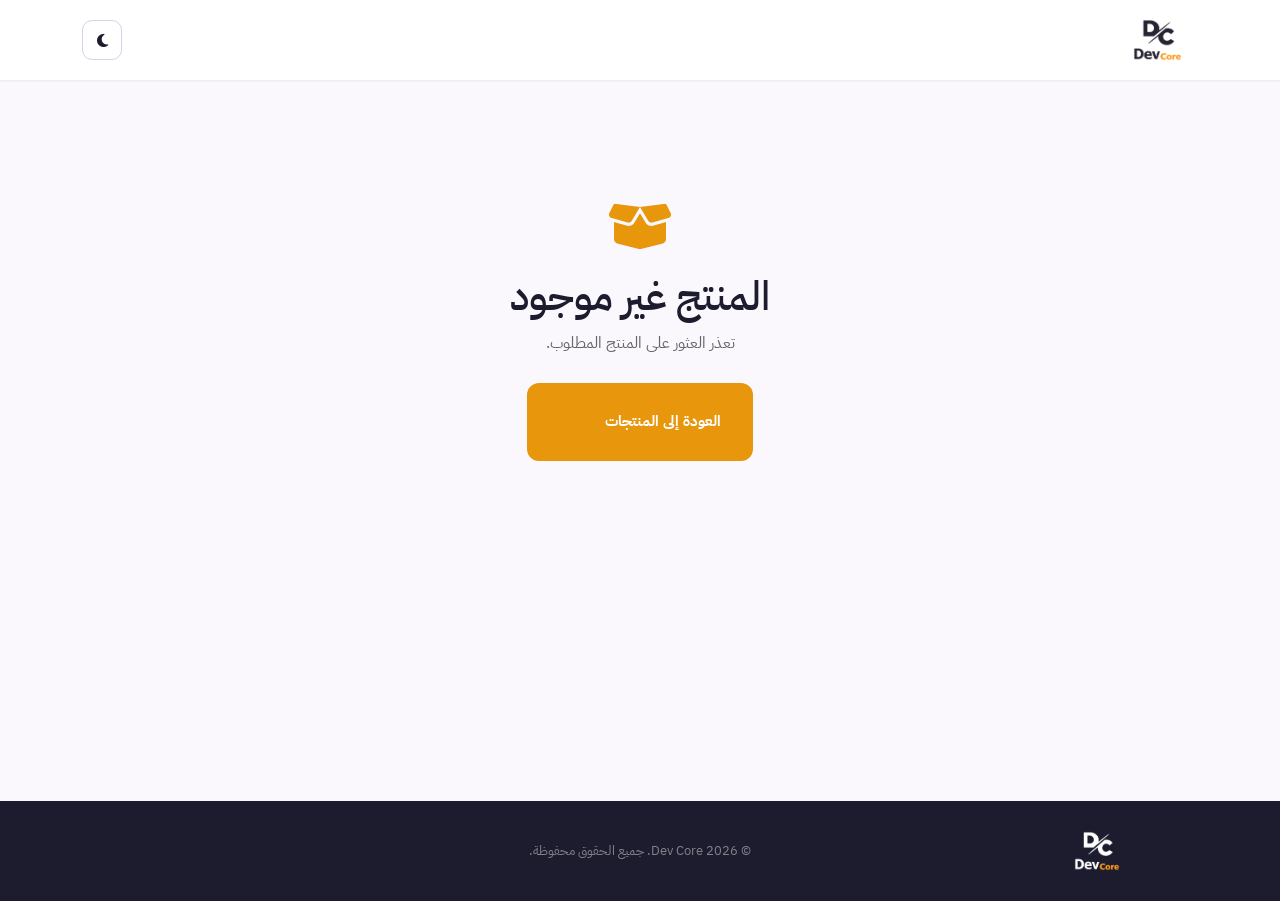
<file: product-details.html>
<!doctype html>
<html lang="ar" dir="rtl">
    <head>
        <meta charset="UTF-8">
        <meta name="viewport" content="width=device-width, initial-scale=1.0">
        <title>تفاصيل المنتج | Dev Core</title>
        <meta name="description" content="تعرف على تفاصيل ومميزات منتجات Dev Core البرمجية.">
        <script>
        (function () {
            var theme = localStorage.getItem('devcore-theme') || 'light';
            document.documentElement.setAttribute('data-theme', theme);
        })();
        </script>
        <link rel="icon" href="public/icon.ico" sizes="any">
        <link rel="stylesheet" href="https://cdn.jsdelivr.net/npm/bootstrap@5.3.2/dist/css/bootstrap.min.css">
        <link rel="stylesheet" href="https://cdnjs.cloudflare.com/ajax/libs/font-awesome/6.5.0/css/all.min.css">
        <link href="https://fonts.googleapis.com/css2?family=IBM+Plex+Sans+Arabic:wght@400;500;600;700&display=swap" rel="stylesheet">
        <link rel="stylesheet" href="css/style.css">
        <link rel="stylesheet" href="css/product-details.css">
    </head>
    <body class="product-details-page">
        <nav class="navbar" id="mainNav">
            <div class="container">
                <a class="navbar-brand" href="index.html#home">
                    <img src="public/logo-nav.png" alt="DevCore" class="navbar-logo">
                </a>
                <div class="product-nav-actions">
                    <button
                        class="theme-toggle"
                        id="themeToggle"
                        type="button"
                        title="تبديل الوضع"
                        aria-label="تبديل الوضع"
                    >
                        <i class="fa fa-moon icon-dark"></i>
                        <i class="fa fa-sun icon-light"></i>
                    </button>
                </div>
            </div>
        </nav>
        <main id="productDetailsPage" class="product-details-main">
            <div class="container py-5 text-center">
                <div class="spinner-border text-purple" role="status"></div>
            </div>
        </main>
        <footer class="footer details-footer">
            <div class="container">
                <div class="footer-inner">
                    <a href="index.html#home" class="footer-logo-text">
                        <img src="public/logo-nav-dark.png" alt="DevCore" class="footer-logo-img">
                    </a>
                    <p class="footer-text mb-0">
                        &copy;
                        <span id="year"></span>
                        Dev Core. جميع الحقوق محفوظة.
                    </p>
                </div>
            </div>
        </footer>
        <script src="https://cdn.jsdelivr.net/npm/bootstrap@5.3.2/dist/js/bootstrap.bundle.min.js"></script>
        <script src="js/product-details.js"></script>
    </body>
</html>
</file>
<file: css/style.css>
/* ============================================
   VARIABLES
============================================ */
:root {
    --font-ui: 'IBM Plex Sans Arabic', sans-serif;
    --purple: #4a1585;
    --purple-soft: #6b35b8;
    --purple-pale: #f3eeff;
    --gold: #e8960c;
    --gold-light: #fdf3e0;
    --white: #ffffff;
    --gray-50: #f8f9fa;
    --gray-100: #f0f0f5;
    --gray-400: #aaa;
    --gray-600: #666;
    --text: #1c1c2e;
    --radius: 12px;

    /* Theme-aware section backgrounds */
    --bg-content: #ffffff;
    --bg-hero: #faf8fd;
    --bg-about: #fff;
    --bg-services: #f3eeff;
    --bg-products: #faf8fd;
    --bg-projects: #f0eef7;
    --bg-why: #faf8fd;
    --bg-cta: #f5f0fc;
    --bg-contact: #faf8fd;
}

[data-theme="dark"] {
    --bg-content: #0d0225;
    --bg-hero: #0c0322;
    --bg-about: #10052a;
    --bg-services: #160735;
    --bg-products: #1b0a3d;
    --bg-projects: #13082e;
    --bg-why: #1d0b38;
    --bg-cta: #260d4d;
    --bg-contact: #16072f;
}

/* ============================================
   BASE
============================================ */
*,
*::before,
*::after {
    box-sizing: border-box;
    margin: 0;
    padding: 0;
}

html {
    overflow-x: hidden;
}

body {
    font-family: var(--font-ui);
    color: var(--text);
    background: var(--white);
    overflow-x: hidden;
    font-size: 16px;
    line-height: 1.75;
    padding-top: 81px;
}

h1,
h2,
h3,
h4,
h5,
h6,
p {
    letter-spacing: 0;
}

p {
    line-height: 1.85;
}

.navbar-nav .nav-link {
    font-size: 15px;
}

.btn-primary-gold,
.btn-ghost,
.btn-nav-cta,
.pcf-btn-details,
.pcf-btn-ghost {
    font-size: 15px;
}

.hero-desc,
.about-desc,
.section-title p,
.pcf-desc {
    line-height: 1.9;
}

.hero-actions,
.about-actions,
.pcf-actions {
    gap: 16px;
}

button,
a,
input,
textarea,
select {
    font-family: var(--font-ui) !important;
}

img {
    max-width: 100%;
    display: block;
}

/* Offset anchor-linked sections so the fixed navbar doesn't cover them */
section[id] {
    scroll-margin-top: 90px;
}

/* ============================================
   NAVBAR
============================================ */
.navbar {
    background: var(--white);
    border-bottom: 1px solid rgba(74, 21, 133, 0.08);
    padding: 14px 0;
    position: fixed;
    top: 0;
    left: 0;
    right: 0;
    width: 100%;
    z-index: 1000;
    box-shadow: 0 1px 0 rgba(74, 21, 133, 0.04);
    transition: padding 0.3s ease, background 0.3s ease, box-shadow 0.3s ease;
}

/* Floating navbar on scroll */
.navbar.nav-scrolled {
    background: transparent;
    border-bottom: none;
    box-shadow: none;
    padding: 10px 0;
}

.navbar.nav-scrolled .container {
    background: rgba(255, 255, 255, 0.85);
    -webkit-backdrop-filter: saturate(180%) blur(12px);
    backdrop-filter: saturate(180%) blur(12px);
    border-radius: 50px;
    padding: 8px 22px;
    box-shadow: 0 6px 28px rgba(74, 21, 133, 0.12), 0 1px 3px rgba(74, 21, 133, 0.06);
    border: 1px solid rgba(74, 21, 133, 0.1);
    transition: background 0.3s ease, box-shadow 0.3s ease, border-color 0.3s ease,
        border-radius 0.3s ease, padding 0.3s ease;
}

/* Logo */
.navbar-brand {
    display: flex;
    align-items: center;
    text-decoration: none;
}

.navbar-logo {
    height: 42px;
    width: auto;
    display: block;
    transition: height 0.3s ease;
}

.navbar.nav-scrolled .navbar-logo {
    height: 36px;
}

.logo-dev {
    color: var(--purple);
}

.logo-core {
    color: var(--gold);
}

.navbar-nav .nav-link {
    color: var(--text) !important;
    font-weight: 600;
    font-size: 14px;
    padding: 8px 15px !important;
    border-radius: 9px;
    transition: background 0.2s ease, color 0.2s ease;
}

.navbar-nav .nav-link.active {
    background: var(--purple-pale);
    color: var(--purple) !important;
}

.navbar-mobile-actions {
    gap: 10px;
}

.navbar-actions {
    gap: 14px;
}

@media (min-width: 992px) {
    .navbar-collapse {
        flex: 1;
    }

    .navbar-nav {
        flex: 1;
        justify-content: center;
        gap: 6px;
    }

    .navbar-actions {
        margin-inline-start: 16px;
    }
}

@media (max-width: 991px) {
    .navbar-collapse {
        background: var(--white);
        border: 1px solid rgba(74, 21, 133, 0.08);
        border-radius: 16px;
        padding: 10px;
        margin-top: 12px;
        max-height: calc(100vh - 105px);
        overflow-y: auto;
        box-shadow: 0 16px 40px rgba(74, 21, 133, 0.12);
    }

    .navbar-nav {
        gap: 4px;
    }

    .navbar-nav .nav-link {
        padding: 10px 16px !important;
        border-radius: 10px;
    }
}

.navbar-toggler {
    width: 40px;
    height: 40px;
    padding: 0;
    display: inline-flex;
    align-items: center;
    justify-content: center;
    border: 1px solid rgba(74, 21, 133, 0.2);
    border-radius: 10px;
    transition: background 0.2s ease, border-color 0.2s ease;
}

.navbar-toggler:hover {
    background: var(--purple-pale);
    border-color: var(--purple);
}

.navbar-toggler:focus {
    box-shadow: none;
}

.navbar-toggler-icon {
    width: 20px;
    height: 20px;
    background-image: url("data:image/svg+xml,%3csvg xmlns='http://www.w3.org/2000/svg' viewBox='0 0 30 30'%3e%3cpath stroke='rgba%2874,21,133,0.8%29' stroke-linecap='round' stroke-miterlimit='10' stroke-width='2' d='M4 7h22M4 15h22M4 23h22'/%3e%3c/svg%3e");
}

.btn-nav-cta {
    background: var(--purple);
    color: var(--white);
    font-weight: 700;
    padding: 10px 26px;
    border-radius: 10px;
    font-size: 14px;
    letter-spacing: 0.2px;
    text-decoration: none;
    box-shadow: 0 2px 8px rgba(74, 21, 133, 0.18);
    transition: background 0.2s ease, transform 0.2s ease, box-shadow 0.2s ease;
    border: none;
    display: inline-block;
}

.btn-nav-cta:hover {
    background: var(--purple-soft);
    color: var(--white);
    transform: translateY(-2px);
    box-shadow: 0 10px 22px rgba(74, 21, 133, 0.3);
}

/* ============================================
   HERO
============================================ */
.hero {
    background: var(--bg-hero);
    padding: 80px 0 100px;
    position: relative;
    overflow: hidden;
    min-height: 88vh;
    display: flex;
    align-items: center;
}

.hero::before {
    content: '';
    position: absolute;
    inset: 0;
    background-image: radial-gradient(circle, rgba(74, 21, 133, 0.05) 1px, transparent 1px);
    background-size: 36px 36px;
    pointer-events: none;
}

/* --- Centered Layout --- */
.hero-center-content {
    text-align: center;
    max-width: 720px;
    margin: 0 auto;
    position: relative;
    z-index: 1;
}

/* --- Entrance Animation --- */
@keyframes heroFadeUp {
    from {
        opacity: 0;
        transform: translateY(22px);
    }

    to {
        opacity: 1;
        transform: translateY(0);
    }
}

.hero-center-content .hero-eyebrow,
.hero-title,
.hero-desc,
.hero-actions {
    animation: heroFadeUp 0.7s cubic-bezier(0.16, 1, 0.3, 1) both;
}

.hero-center-content .hero-eyebrow {
    animation-delay: 0s;
}

.hero-title {
    animation-delay: 0.08s;
}

.hero-desc {
    animation-delay: 0.16s;
}

.hero-actions {
    animation-delay: 0.32s;
}

/* --- Eyebrow --- */
.hero-eyebrow {
    display: inline-flex;
    align-items: center;
    gap: 8px;
    background: var(--purple-pale);
    color: var(--purple);
    font-size: 13px;
    font-weight: 700;
    padding: 6px 16px;
    border-radius: 50px;
    margin-bottom: 24px;
    border: 1px solid rgba(74, 21, 133, 0.12);
}

.eyebrow-dot {
    position: relative;
    width: 7px;
    height: 7px;
    border-radius: 50%;
    background: #22c55e;
    display: inline-block;
}

.eyebrow-dot::after {
    content: '';
    position: absolute;
    inset: 0;
    border-radius: 50%;
    border: 1.5px solid #22c55e;
    animation: pulse-dot 2.6s ease-out infinite;
}

@keyframes pulse-dot {
    0% {
        transform: scale(1);
        opacity: 0.6;
    }

    100% {
        transform: scale(2);
        opacity: 0;
    }
}

/* --- Title --- */
.hero-title {
    font-size: clamp(2.2rem, 5vw, 3.6rem);
    font-weight: 900;
    color: var(--text);
    line-height: 1.3;
    margin-bottom: 20px;
}

.title-highlight {
    color: var(--purple);
    position: relative;
}

.title-highlight::after {
    content: '';
    position: absolute;
    bottom: 2px;
    right: 0;
    width: 100%;
    height: 3px;
    background: var(--gold);
    border-radius: 2px;
    opacity: 0.6;
}

/* --- Desc --- */
.hero-desc {
    color: var(--gray-600);
    font-size: 16px;
    line-height: 1.9;
    margin-bottom: 28px;
    max-width: 560px;
    margin-left: auto;
    margin-right: auto;
}

/* --- Social Icons --- */
.hero-social {
    display: flex;
    justify-content: center;
    gap: 12px;
    margin-bottom: 32px;
}

.hero-social-btn {
    width: 46px;
    height: 46px;
    border-radius: 50%;
    border: 1.5px solid rgba(74, 21, 133, 0.2);
    display: flex;
    align-items: center;
    justify-content: center;
    color: var(--purple);
    font-size: 16px;
    text-decoration: none;
    transition: background 0.22s, color 0.22s, border-color 0.22s, box-shadow 0.22s;
    background: var(--white);
    box-shadow: none;
}

.hero-social-btn:hover {
    background: var(--purple);
    color: var(--white);
    border-color: var(--purple);
    box-shadow: none;
}

/* --- Actions --- */
.hero-actions {
    display: flex;
    flex-wrap: wrap;
    justify-content: center;
    gap: 14px;
    margin-bottom: 44px;
}

.btn-primary-gold {
    background: var(--gold);
    color: var(--white);
    font-weight: 700;
    padding: 13px 32px;
    border-radius: var(--radius);
    font-size: 15px;
    text-decoration: none;
    display: inline-flex;
    align-items: center;
    transition: transform 0.2s, box-shadow 0.2s;
    border: none;
    cursor: pointer;
}

.btn-primary-gold:hover {
    transform: translateY(-2px);
    box-shadow: none;
    color: var(--white);
}

.btn-ghost {
    background: transparent;
    color: var(--purple);
    font-weight: 700;
    padding: 13px 32px;
    border-radius: var(--radius);
    font-size: 15px;
    text-decoration: none;
    display: inline-flex;
    align-items: center;
    border: 1.5px solid rgba(74, 21, 133, 0.25);
    transition: all 0.2s;
}

.btn-ghost:hover {
    border-color: var(--purple);
    background: var(--purple-pale);
    color: var(--purple);
}

/* --- Hero Stats --- */
.hero-stats {
    display: flex;
    align-items: center;
    gap: 0;
    flex-wrap: wrap;
    gap: 4px;
}

.hstat {
    display: flex;
    flex-direction: column;
    align-items: center;
    padding: 0 20px;
}

.hstat:first-child {
    padding-right: 0;
}

.hstat-num {
    font-size: 1.6rem;
    font-weight: 900;
    color: var(--purple);
    line-height: 1;
}

.hstat-label {
    font-size: 13px;
    color: var(--gray-600);
    margin-top: 4px;
}

.hstat-sep {
    width: 1px;
    height: 36px;
    background: rgba(74, 21, 133, 0.12);
}

/* ============================================
   HERO ILLUSTRATION
============================================ */
.hero-illustration {
    position: relative;
    width: 400px;
    height: 430px;
}

/* ---- Shared Card Style ---- */
.illus-card {
    position: absolute;
    background: var(--white);
    border-radius: 16px;
    box-shadow: none;
    border: 1px solid rgba(74, 21, 133, 0.08);
    overflow: hidden;
    z-index: 2;
}

/* ---- Browser Card ---- */
.card-browser {
    width: 265px;
    top: 0;
    right: 0;
    z-index: 2;
    animation: float-browser 7s ease-in-out infinite;
}

.browser-bar {
    background: var(--gray-50);
    border-bottom: 1px solid var(--gray-100);
    padding: 10px 14px;
    display: flex;
    align-items: center;
    gap: 6px;
    direction: ltr;
}

.b-dot {
    width: 9px;
    height: 9px;
    border-radius: 50%;
    display: inline-block;
}

.b-dot.red {
    background: #ff5f57;
}

.b-dot.yellow {
    background: #ffbd2e;
}

.b-dot.green {
    background: #28c840;
}

.b-url {
    margin-right: 10px;
    background: var(--gray-100);
    border-radius: 50px;
    font-size: 10px;
    color: var(--gray-600);
    padding: 2px 12px;
    flex: 1;
    text-align: center;
    font-family: monospace;
}

.browser-body {
    padding: 14px;
    display: flex;
    flex-direction: column;
    gap: 8px;
}

.browser-shots {
    display: grid;
    grid-template-columns: repeat(2, 1fr);
    gap: 8px;
}

.browser-shot {
    border-radius: 8px;
    overflow: hidden;
    border: 1px solid rgba(74, 21, 133, 0.12);
    background: var(--gray-50);
    aspect-ratio: 4 / 3;
}

.browser-shot img {
    width: 100%;
    height: 100%;
    object-fit: cover;
    transition: transform 0.25s ease;
}

.card-browser:hover .browser-shot img {
    transform: scale(1.04);
}

.bb-line {
    height: 8px;
    background: var(--gray-100);
    border-radius: 50px;
}

.bb-line.w-80 {
    width: 80%;
}

.bb-line.w-60 {
    width: 60%;
}

.bb-line.w-50 {
    width: 50%;
}

.bb-line.w-40 {
    width: 40%;
}

.bb-blocks {
    display: flex;
    gap: 6px;
    margin: 4px 0;
}

.bb-block {
    height: 28px;
    flex: 1;
    background: var(--gray-100);
    border-radius: 6px;
}

.bb-block.accent {
    background: rgba(74, 21, 133, 0.15);
}

/* ---- Mobile Card ---- */
.card-mobile {
    width: 125px;
    bottom: 20px;
    right: 18px;
    border-radius: 22px;
    padding: 0;
    display: flex;
    flex-direction: column;
    overflow: hidden;
    z-index: 4;
    animation: float-mobile 7s ease-in-out infinite 1.5s;
    box-shadow: none;
}

.mobile-notch {
    background: var(--text);
    height: 18px;
    display: flex;
    align-items: center;
    justify-content: center;
}

.mobile-notch::after {
    content: '';
    width: 30px;
    height: 6px;
    background: rgba(255, 255, 255, 0.2);
    border-radius: 50px;
}

.mobile-body {
    padding: 12px 10px;
    display: flex;
    flex-direction: column;
    gap: 7px;
    flex: 1;
    background: var(--white);
}

.mobile-shots {
    display: grid;
    grid-template-rows: repeat(2, 1fr);
    gap: 7px;
    height: 100%;
}

.mobile-shot {
    border-radius: 8px;
    overflow: hidden;
    border: 1px solid rgba(74, 21, 133, 0.12);
    background: var(--gray-50);
}

.mobile-shot img {
    width: 100%;
    height: 100%;
    object-fit: cover;
    transition: transform 0.25s ease;
}

.card-mobile:hover .mobile-shot img {
    transform: scale(1.04);
}

.mb-avatar {
    width: 32px;
    height: 32px;
    border-radius: 50%;
    background: var(--purple-pale);
    border: 2px solid rgba(74, 21, 133, 0.2);
    margin: 0 auto 4px;
}

.mb-line {
    height: 6px;
    background: var(--gray-100);
    border-radius: 50px;
    margin: 0 auto;
}

.mb-line.w-70 {
    width: 70%;
}

.mb-line.w-50 {
    width: 50%;
}

.mb-btn {
    height: 20px;
    background: rgba(74, 21, 133, 0.12);
    border-radius: 6px;
    margin-top: 4px;
}

.mobile-nav {
    background: var(--gray-50);
    border-top: 1px solid var(--gray-100);
    padding: 8px;
    display: flex;
    justify-content: center;
    gap: 6px;
}

.mn-dot {
    width: 6px;
    height: 6px;
    border-radius: 50%;
    background: var(--gray-100);
}

.mn-dot.active {
    background: var(--purple);
}

/* ---- Design Card ---- */
.card-design {
    width: 155px;
    bottom: 28px;
    left: 10px;
    padding: 14px;
    z-index: 2;
    animation: float-design 7s ease-in-out infinite 0.8s;
}

.design-palette {
    display: flex;
    gap: 6px;
    margin-bottom: 10px;
}

.dp-circle {
    width: 18px;
    height: 18px;
    border-radius: 50%;
    display: inline-block;
}

.c1 {
    background: var(--purple);
}

.c2 {
    background: var(--gold);
}

.c3 {
    background: #e8f4fd;
    border: 1px solid #cce;
}

.c4 {
    background: #1c1c2e;
}

.design-canvas {
    background: var(--gray-50);
    border-radius: 8px;
    height: 55px;
    border: 1px solid var(--gray-100);
    overflow: hidden;
}

.design-shots {
    display: grid;
    grid-template-columns: 1fr 1fr;
    gap: 6px;
    height: 100%;
    padding: 6px;
}

.design-shot {
    border-radius: 6px;
    overflow: hidden;
    border: 1px solid rgba(74, 21, 133, 0.12);
    background: var(--white);
}

.design-shot img {
    width: 100%;
    height: 100%;
    object-fit: cover;
    transition: transform 0.25s ease;
}

.card-design:hover .design-shot img {
    transform: scale(1.05);
}

/* ---- Floating Chips ---- */
.chip {
    position: absolute;
    background: var(--white);
    border: 1px solid rgba(74, 21, 133, 0.12);
    border-radius: 50px;
    padding: 7px 16px;
    font-size: 12px;
    font-weight: 700;
    color: var(--text);
    font-family: 'Cairo', sans-serif;
    box-shadow: none;
    display: flex;
    align-items: center;
    gap: 7px;
    white-space: nowrap;
    z-index: 6;
    direction: ltr;
}

.chip i {
    font-size: 12px;
}

.chip-flutter {
    top: 85px;
    left: -6px;
    animation: float-chip 6s ease-in-out infinite 0.3s;
}

.chip-flutter i {
    color: #54C5F8;
}

.chip-laravel {
    top: 175px;
    left: 4px;
    animation: float-chip 6s ease-in-out infinite 1s;
}

.chip-laravel i {
    color: #FF2D20;
}

.chip-design {
    top: 260px;
    left: -2px;
    animation: float-chip 6s ease-in-out infinite 1.8s;
}

.chip-design i {
    color: #E040FB;
}

/* ---- Center Logo ---- */
.illus-center {
    position: absolute;
    top: 50%;
    right: 50%;
    transform: translate(50%, -50%);
    font-size: 20px;
    font-weight: 900;
    letter-spacing: -0.5px;
    background: var(--white);
    border: 1.5px solid rgba(74, 21, 133, 0.15);
    border-radius: 50px;
    padding: 9px 22px;
    box-shadow: none;
    z-index: 5;
    animation: pulse-center 4s ease-in-out infinite;
}

/* ---- Illustration Animations ---- */
@keyframes float-browser {

    0%,
    100% {
        transform: translateY(0px);
    }

    50% {
        transform: translateY(-4px);
    }
}

@keyframes float-mobile {

    0%,
    100% {
        transform: translateY(0px) rotate(0deg);
    }

    50% {
        transform: translateY(-4px) rotate(0.4deg);
    }
}

@keyframes float-design {

    0%,
    100% {
        transform: translateY(0px);
    }

    50% {
        transform: translateY(-5px);
    }
}

@keyframes float-chip {

    0%,
    100% {
        transform: translateX(0px);
    }

    50% {
        transform: translateX(3px);
    }
}

@keyframes pulse-center {

    0%,
    100% {
        box-shadow: none;
        transform: translate(50%, -50%) scale(1);
    }

    50% {
        box-shadow: none;
        transform: translate(50%, -50%) scale(1.02);
    }
}

.ic-dev {
    color: var(--purple);
}

.ic-core {
    color: var(--gold);
}

/* ============================================
   SECTION TITLES
============================================ */
.section-title {
    text-align: center;
    margin-bottom: 55px;
}

.pre-title {
    color: var(--gold);
    font-size: 13px;
    font-weight: 700;
    display: block;
    margin-bottom: 10px;
}

.section-title h2 {
    color: var(--text);
    font-size: clamp(1.7rem, 3.5vw, 2.4rem);
    font-weight: 900;
}

.section-title.text-start p {
    margin-inline: 0;
}

.section-title h2 span {
    color: var(--purple);
}

.section-title h2 .logo-core {
    color: var(--gold);
}

.section-title p {
    color: var(--gray-600);
    font-size: 15px;
    max-width: 520px;
    margin: 14px auto 0;
    line-height: 1.8;
}

/* ============================================
   STATS
============================================ */
.stats-section {
    padding: 50px 0;
    background: var(--purple);
}

.stat-item {
    padding: 20px 10px;
    display: flex;
    flex-direction: column;
    align-items: center;
    gap: 8px;
}

.stat-icon {
    width: 52px;
    height: 52px;
    background: rgba(255, 255, 255, 0.12);
    border: 1px solid rgba(255, 255, 255, 0.18);
    border-radius: 14px;
    display: flex;
    align-items: center;
    justify-content: center;
    margin-bottom: 4px;
    transition: background 0.2s, transform 0.2s;
}

.stat-icon i {
    font-size: 22px;
    color: var(--gold);
}

.stat-item:hover .stat-icon {
    background: rgba(255, 255, 255, 0.2);
    transform: translateY(-2px);
}

.stat-number {
    font-size: clamp(1.8rem, 3.5vw, 2.4rem);
    font-weight: 900;
    color: var(--white);
    line-height: 1;
}

.stat-label {
    font-size: 13px;
    color: rgba(255, 255, 255, 0.7);
    font-weight: 600;
}

.stat-divider {
    border-right: 1px solid rgba(255, 255, 255, 0.15);
}

/* ============================================
   SERVICES
============================================ */
.services-section {
    padding: 90px 0;
    background: var(--bg-services);
    position: relative;
    overflow: hidden;
}

.services-section::before {
    content: '';
    position: absolute;
    inset: 0;
    background-image: radial-gradient(circle, rgba(74, 21, 133, 0.05) 1px, transparent 1px);
    background-size: 40px 40px;
    pointer-events: none;
}

.services-section .section-title h2 {
    color: var(--text);
    text-align: center;
}

.services-section .section-title h2 span {
    color: var(--purple);
}

.services-section .section-title p {
    color: var(--gray-600);
}

.services-section .section-title .pre-title {
    text-align: center;
}

.services-grid {
    display: grid;
    grid-template-columns: repeat(3, 1fr);
    gap: 14px;
    background: transparent;
    margin: 24px 0 0;
}

.services-loader {
    grid-column: 1 / -1;
    display: flex;
    justify-content: center;
    padding: 40px 0;
}

.service-cell {
    background: var(--white);
    border: 1px solid rgba(74, 21, 133, 0.1);
    border-radius: 16px;
    padding: 60px 22px 20px;
    position: relative;
    cursor: pointer;
    transition: background 0.3s, border-color 0.3s, transform 0.3s, box-shadow 0.3s;
    overflow: hidden;
    display: flex;
    flex-direction: column;
    box-shadow: none;
}

.service-cell::after {
    content: '';
    position: absolute;
    inset: 0;
    background: radial-gradient(circle at 50% 0%, rgba(74, 21, 133, 0.06) 0%, transparent 65%);
    opacity: 0;
    transition: opacity 0.4s;
    pointer-events: none;
}

.service-cell:hover {
    border-color: rgba(74, 21, 133, 0.22);
    transform: translateY(-4px);
    box-shadow: none;
}

/* Service icon — sits in the card's top-right corner, where the
   step number used to be. */
.sc-icon-ring {
    position: absolute;
    top: 16px;
    right: 16px;
    width: 40px;
    height: 40px;
    border-radius: 50%;
    border: 1.5px solid rgba(74, 21, 133, 0.16);
    display: flex;
    align-items: center;
    justify-content: center;
    transition: border-color 0.3s, background 0.3s;
}

.service-cell:hover .sc-icon-ring {
    border-color: var(--gold);
    background: rgba(232, 150, 12, 0.08);
}

.sc-icon-ring i {
    font-size: 16px;
    color: var(--gold);
}

.service-cell h4 {
    color: var(--text);
    font-weight: 700;
    font-size: 16px;
    margin-bottom: 10px;
}

.service-cell p {
    color: var(--gray-600);
    font-size: 14px;
    line-height: 1.85;
    margin: 0 0 14px;
}

.sc-read-more {
    display: inline-flex;
    align-items: center;
    gap: 8px;
    color: var(--gold);
    font-size: 13px;
    font-weight: 700;
    opacity: 0.9;
    transition: opacity 0.2s, gap 0.2s;
    position: relative;
    z-index: 1;
    margin-top: auto;
}

.service-cell:hover .sc-read-more {
    opacity: 1;
    gap: 12px;
}


/* ============================================
   ENGAGE / AVAILABILITY SECTION
============================================ */
.engage-section {
    padding: 40px 0 90px;
    background: var(--bg-services);
    position: relative;
    z-index: 1;
}

.engage-panel {
    position: relative;
    overflow: hidden;
    display: grid;
    grid-template-columns: 1.35fr 1fr;
    gap: 48px;
    align-items: center;
    padding: 52px 56px;
    border-radius: 28px;
    background: var(--purple);
    color: #fff;
    box-shadow: none;
}

.engage-content,
.engage-build {
    position: relative;
    z-index: 1;
}

.engage-availability {
    display: inline-flex;
    align-items: center;
    gap: 9px;
    background: rgba(255, 255, 255, 0.1);
    border: 1px solid rgba(255, 255, 255, 0.18);
    font-size: 13px;
    font-weight: 700;
    padding: 7px 18px;
    border-radius: 100px;
    margin-bottom: 22px;
}

.engage-dot {
    position: relative;
    width: 8px;
    height: 8px;
    border-radius: 50%;
    background: #22c55e;
    flex-shrink: 0;
}

.engage-dot::after {
    content: '';
    position: absolute;
    inset: 0;
    border-radius: 50%;
    border: 1.5px solid #22c55e;
    animation: pulse-dot 2s ease-out infinite;
}

.engage-headline {
    font-size: clamp(1.7rem, 3.4vw, 2.5rem);
    font-weight: 900;
    line-height: 1.35;
    margin-bottom: 16px;
}

.engage-headline span {
    color: var(--gold);
}

.engage-text {
    font-size: 15px;
    line-height: 2;
    color: rgba(255, 255, 255, 0.78);
    max-width: 560px;
    margin-bottom: 30px;
}

.engage-actions {
    display: flex;
    flex-wrap: wrap;
    gap: 14px;
    margin-bottom: 30px;
}

.engage-btn-outline {
    display: inline-flex;
    align-items: center;
    padding: 13px 30px;
    border-radius: var(--radius);
    border: 1.5px solid rgba(255, 255, 255, 0.35);
    color: #fff;
    font-weight: 700;
    font-size: 15px;
    text-decoration: none;
    transition: background 0.2s, border-color 0.2s;
}

.engage-btn-outline:hover {
    background: rgba(255, 255, 255, 0.12);
    border-color: #fff;
    color: #fff;
}

.engage-meta {
    list-style: none;
    display: flex;
    flex-wrap: wrap;
    gap: 10px 26px;
    padding: 0;
    margin: 0;
}

.engage-meta li {
    display: flex;
    align-items: center;
    gap: 8px;
    font-size: 13.5px;
    font-weight: 600;
    color: rgba(255, 255, 255, 0.8);
}

.engage-meta i {
    color: var(--gold);
    font-size: 14px;
}

.engage-build {
    background: rgba(255, 255, 255, 0.06);
    border: 1px solid rgba(255, 255, 255, 0.12);
    border-radius: 20px;
    padding: 26px 24px;
}

.engage-build-label {
    display: block;
    font-size: 12px;
    font-weight: 700;
    letter-spacing: 1.5px;
    text-transform: uppercase;
    color: var(--gold);
    margin-bottom: 16px;
}

.engage-tags {
    display: flex;
    flex-wrap: wrap;
    gap: 9px;
}

.engage-tags span {
    background: rgba(255, 255, 255, 0.1);
    border: 1px solid rgba(255, 255, 255, 0.14);
    font-size: 13px;
    font-weight: 600;
    padding: 8px 14px;
    border-radius: 10px;
}

[data-theme="dark"] .engage-panel {
    background: #1f0942;
    box-shadow: none;
}

@media (max-width: 900px) {
    .engage-panel {
        grid-template-columns: 1fr;
        gap: 30px;
        padding: 40px 28px;
    }
}

@media (max-width: 575px) {
    .engage-section {
        padding: 30px 0 60px;
    }

    .engage-panel {
        padding: 32px 20px;
        border-radius: 22px;
    }

    .engage-actions .btn-primary-gold,
    .engage-actions .engage-btn-outline {
        width: 100%;
        justify-content: center;
    }
}


/* ============================================
   SERVICE DETAIL MODAL
============================================ */
.service-modal-content {
    border: none;
    border-radius: 20px;
    overflow: hidden;
    box-shadow: none;
}

.service-modal-header {
    display: flex;
    justify-content: flex-start;
    padding: 16px 20px 0;
    border: none;
    background: var(--white);
}

.service-modal-header .btn-close {
    margin-right: auto;
    opacity: 0.45;
    transition: opacity 0.2s;
}

.service-modal-header .btn-close:hover {
    opacity: 1;
}

.service-modal-body {
    padding: 24px 32px 36px;
}

.svc-modal-icon-wrap {
    width: 80px;
    height: 80px;
    border-radius: 20px;
    background: var(--purple-pale);
    display: flex;
    align-items: center;
    justify-content: center;
    margin-bottom: 22px;
}

.svc-modal-icon-wrap i {
    font-size: 36px;
    color: var(--purple);
}

.svc-modal-icon-wrap:has(.pcf-icon-img) {
    width: 96px;
    height: 96px;
    background: #fff;
    border: 1px solid rgba(0, 0, 0, 0.08);
    padding: 6px;
}

.svc-modal-icon-wrap .pcf-icon-img {
    width: 100%;
    height: 100%;
    object-fit: contain;
    border-radius: 16px;
}

.svc-modal-title {
    font-size: 1.8rem;
    font-weight: 900;
    color: var(--text);
    margin-bottom: 16px;
}

.svc-modal-desc {
    color: var(--gray-600);
    font-size: 15px;
    line-height: 1.95;
    margin: 0;
}

.prod-modal-tagline {
    color: var(--purple);
    font-weight: 700;
    font-size: 14px;
    margin-bottom: 10px;
}

.prod-modal-img {
    width: 100%;
    border-radius: 14px;
    margin-top: 22px;
    border: 1px solid rgba(74, 21, 133, 0.1);
}

.svc-goals-card {
    background: var(--gray-50);
    border-radius: 16px;
    padding: 28px 24px;
    border: 1px solid rgba(74, 21, 133, 0.08);
}

.svc-goals-title {
    font-size: 16px;
    font-weight: 700;
    color: var(--text);
    margin-bottom: 0;
}

.svc-goals-hr {
    border-color: rgba(74, 21, 133, 0.1);
    margin: 14px 0;
}

.svc-goals-list {
    list-style: none;
    padding: 0;
    margin: 0 0 24px;
    display: flex;
    flex-direction: column;
    gap: 12px;
}

.svc-goals-list li {
    display: flex;
    align-items: center;
    gap: 10px;
    font-size: 14px;
    color: var(--text);
    font-weight: 600;
}

.svc-goals-list li::before {
    content: '';
    display: inline-block;
    width: 8px;
    height: 8px;
    min-width: 8px;
    border-radius: 2px;
    background: var(--gold);
}

.prod-goals-list li::before {
    display: none;
}

.prod-goals-list li i {
    color: var(--gold);
    font-size: 14px;
    width: 18px;
    text-align: center;
    flex-shrink: 0;
}

.svc-modal-cta {
    width: 100%;
    justify-content: center;
}

/* ============================================
   PROJECTS
============================================ */
.projects-section {
    padding: 80px 0;
    background: var(--bg-projects);
}

.projects-filter {
    display: flex;
    flex-wrap: wrap;
    gap: 8px;
    justify-content: center;
    margin-bottom: 44px;
}

.filter-btn {
    background: transparent;
    border: 1.5px solid rgba(74, 21, 133, 0.15);
    color: var(--gray-600);
    padding: 7px 20px;
    border-radius: 50px;
    font-family: 'Cairo', sans-serif;
    font-size: 13px;
    font-weight: 600;
    cursor: pointer;
    transition: all 0.18s;
}

.filter-btn:hover {
    border-color: var(--purple);
    color: var(--purple);
    background: var(--purple-pale);
}

.filter-btn.active {
    background: var(--purple);
    border-color: var(--purple);
    color: var(--white);
}

.project-card {
    background: var(--white);
    border-radius: var(--radius);
    overflow: hidden;
    border: 1px solid rgba(74, 21, 133, 0.08);
    transition: transform 0.22s, box-shadow 0.22s;
    cursor: pointer;
    height: 100%;
}

.project-card:hover {
    transform: translateY(-4px);
    box-shadow: none;
}

.project-thumb {
    position: relative;
    overflow: hidden;
    height: 200px;
    background: var(--gray-50);
}

.project-thumb img {
    width: 100%;
    height: 100%;
    object-fit: cover;
    transition: transform 0.3s;
}

.project-card:hover .project-thumb img {
    transform: scale(1.04);
}

.project-overlay {
    position: absolute;
    inset: 0;
    background: rgba(74, 21, 133, 0.7);
    display: flex;
    align-items: center;
    justify-content: center;
    opacity: 0;
    transition: opacity 0.22s;
}

.project-card:hover .project-overlay {
    opacity: 1;
}

.project-overlay-btn {
    background: var(--gold);
    color: var(--white);
    border: none;
    padding: 9px 20px;
    border-radius: 8px;
    font-family: 'Cairo', sans-serif;
    font-size: 13px;
    font-weight: 700;
    cursor: pointer;
    display: flex;
    align-items: center;
    gap: 7px;
}

.project-img-count {
    position: absolute;
    top: 10px;
    left: 10px;
    background: rgba(0, 0, 0, 0.5);
    color: var(--white);
    padding: 3px 10px;
    border-radius: 50px;
    font-size: 11px;
    font-weight: 600;
    display: flex;
    align-items: center;
    gap: 5px;
}

.project-category-badge {
    position: absolute;
    top: 10px;
    right: 10px;
    padding: 3px 12px;
    border-radius: 50px;
    font-size: 11px;
    font-weight: 700;
    color: var(--white);
}

.badge-mobile {
    background: var(--purple);
}

.badge-web {
    background: #0d6efd;
}

.badge-graphic {
    background: #e83e8c;
}

.badge-social {
    background: var(--gold);
}

.project-info {
    padding: 18px 20px;
}

.project-info h5 {
    color: var(--text);
    font-weight: 700;
    font-size: 15px;
    margin-bottom: 6px;
}

.project-info p {
    color: var(--gray-600);
    font-size: 13px;
    line-height: 1.7;
    margin-bottom: 12px;
    display: -webkit-box;
    -webkit-line-clamp: 2;
    line-clamp: 2;
    -webkit-box-orient: vertical;
    overflow: hidden;
}

.project-link {
    display: inline-flex;
    align-items: center;
    gap: 6px;
    color: var(--purple);
    font-size: 13px;
    font-weight: 700;
    text-decoration: none;
    transition: color 0.18s;
}

.project-link:hover {
    color: var(--gold);
}

.no-projects {
    text-align: center;
    padding: 60px 20px;
    color: var(--gray-600);
}

.no-projects i {
    font-size: 3rem;
    margin-bottom: 14px;
    display: block;
}

/* ============================================
   PROJECT MODAL
============================================ */
.project-modal-content {
    border: none;
    border-radius: 20px;
    overflow: hidden;
    box-shadow: none;
}

.project-modal-header {
    background: linear-gradient(135deg, var(--purple) 0%, var(--purple-soft) 100%);
    color: var(--white);
    border: none;
    padding: 18px 24px;
    align-items: center;
}

.project-modal-header .modal-title {
    font-weight: 700;
    font-size: 17px;
    letter-spacing: 0.2px;
}

.project-modal-header .btn-close {
    width: 34px;
    height: 34px;
    min-width: 34px;
    background-color: rgba(255, 255, 255, 0.18);
    border-radius: 10px;
    opacity: 1;
    padding: 0;
    display: flex;
    align-items: center;
    justify-content: center;
    transition: background 0.18s;
    /* Fix RTL: Bootstrap default margin-left:auto pushes btn to right, we need right:auto */
    margin-top: -0.5rem;
    margin-bottom: -0.5rem;
    margin-right: auto;
    margin-left: -0.5rem;
}

.project-modal-header .btn-close:hover {
    background-color: rgba(255, 255, 255, 0.32);
    opacity: 1;
}

#projectCarousel {
    position: relative;
    background: #0e0e1a;
}

#projectCarousel .carousel-item img {
    width: 100%;
    height: 340px;
    object-fit: cover;
    opacity: 0.95;
}

#projectCarousel .carousel-control-prev,
#projectCarousel .carousel-control-next {
    width: 44px;
}

#projectCarousel .carousel-control-prev-icon,
#projectCarousel .carousel-control-next-icon {
    width: 36px;
    height: 36px;
    background-color: rgba(74, 21, 133, 0.75);
    border-radius: 50%;
    background-size: 40%;
    -webkit-backdrop-filter: blur(4px);
    backdrop-filter: blur(4px);
}

#projectCarousel .carousel-indicators [data-bs-target] {
    width: 8px;
    height: 8px;
    border-radius: 50%;
    border: none;
    background: rgba(255, 255, 255, 0.5);
    transition: background 0.2s, width 0.2s;
}

#projectCarousel .carousel-indicators .active {
    background: var(--gold);
    width: 22px;
    border-radius: 4px;
}

.project-modal-details {
    padding: 26px 28px;
    border-top: 1px solid rgba(74, 21, 133, 0.07);
}

.project-modal-details p {
    color: var(--gray-600);
    font-size: 14px;
    line-height: 1.85;
    margin-bottom: 18px;
}

.modal-tags {
    display: flex;
    flex-wrap: wrap;
    gap: 7px;
    margin-bottom: 20px;
}

.modal-tag {
    background: var(--purple-pale);
    border: 1px solid rgba(74, 21, 133, 0.12);
    color: var(--purple);
    padding: 4px 14px;
    border-radius: 50px;
    font-size: 12px;
    font-weight: 600;
}

.modal-actions {
    display: flex;
    flex-wrap: wrap;
    gap: 12px;
}

/* Buttons shared */
.btn-gold {
    background: var(--gold);
    color: var(--white);
    font-weight: 700;
    padding: 11px 26px;
    border-radius: 8px;
    border: none;
    font-size: 14px;
    text-decoration: none;
    display: inline-flex;
    align-items: center;
    gap: 7px;
    transition: transform 0.2s, box-shadow 0.2s;
    cursor: pointer;
}

.btn-gold:hover {
    transform: translateY(-1px);
    box-shadow: none;
    color: var(--white);
}

.btn-outline-purple {
    background: transparent;
    color: var(--purple);
    font-weight: 700;
    padding: 10px 24px;
    border-radius: 8px;
    border: 1.5px solid var(--purple);
    font-size: 14px;
    text-decoration: none;
    display: inline-flex;
    align-items: center;
    gap: 7px;
    transition: all 0.2s;
}

.btn-outline-purple:hover {
    background: var(--purple);
    color: var(--white);
}

/* ============================================
   WHY US
============================================ */
.why-section {
    padding: 80px 0;
    background: var(--bg-why);
}

.why-card {
    display: flex;
    align-items: flex-start;
    gap: 18px;
    padding: 24px;
    border-radius: var(--radius);
    background: var(--white);
    border: 1px solid rgba(74, 21, 133, 0.07);
    border-top: 3px solid transparent;
    height: 100%;
    transition: transform 0.22s, box-shadow 0.22s, border-top-color 0.22s;
    position: relative;
    overflow: hidden;
}

.why-card::before {
    content: '';
    position: absolute;
    inset: 0;
    opacity: 0;
    transition: opacity 0.22s;
    background: linear-gradient(135deg, transparent 70%, rgba(74, 21, 133, 0.03));
}

.why-card:hover {
    transform: translateY(-4px);
    box-shadow: none;
}

.why-card:hover::before {
    opacity: 1;
}

.why-icon {
    width: 54px;
    height: 54px;
    min-width: 54px;
    border-radius: 14px;
    display: flex;
    align-items: center;
    justify-content: center;
    transition: transform 0.22s;
}

.why-card:hover .why-icon {
    transform: scale(1.08);
}

.why-icon i {
    font-size: 22px;
}

.why-card h5 {
    color: var(--text);
    font-weight: 700;
    margin-bottom: 7px;
    font-size: 15px;
}

.why-card p {
    color: var(--gray-600);
    font-size: 13px;
    line-height: 1.8;
    margin: 0;
}

/* Card accent colors — scoped to why-section */
.why-section .col-sm-6:nth-child(1) .why-card {
    border-top-color: var(--gold);
}

.why-section .col-sm-6:nth-child(1) .why-icon {
    background: rgba(232, 150, 12, 0.10);
}

.why-section .col-sm-6:nth-child(1) .why-icon i {
    color: var(--gold);
}

.why-section .col-sm-6:nth-child(2) .why-card {
    border-top-color: var(--purple);
}

.why-section .col-sm-6:nth-child(2) .why-icon {
    background: var(--purple-pale);
}

.why-section .col-sm-6:nth-child(2) .why-icon i {
    color: var(--purple);
}

.why-section .col-sm-6:nth-child(3) .why-card {
    border-top-color: #25D366;
}

.why-section .col-sm-6:nth-child(3) .why-icon {
    background: rgba(37, 211, 102, 0.10);
}

.why-section .col-sm-6:nth-child(3) .why-icon i {
    color: #25D366;
}

.why-section .col-sm-6:nth-child(4) .why-card {
    border-top-color: var(--purple-soft);
}

.why-section .col-sm-6:nth-child(4) .why-icon {
    background: rgba(107, 53, 184, 0.10);
}

.why-section .col-sm-6:nth-child(4) .why-icon i {
    color: var(--purple-soft);
}

/* Why section title side */
.why-features {
    display: flex;
    flex-direction: column;
    gap: 10px;
    margin-top: 24px;
}

.why-feature-item {
    display: flex;
    align-items: center;
    gap: 10px;
    font-size: 14px;
    font-weight: 600;
    color: var(--text);
}

.why-feature-item i {
    width: 28px;
    height: 28px;
    background: var(--purple-pale);
    border-radius: 8px;
    display: flex;
    align-items: center;
    justify-content: center;
    color: var(--purple);
    font-size: 13px;
    flex-shrink: 0;
}

/* ============================================
   CONTACT
============================================ */
.contact-section {
    padding: 90px 0;
    background: var(--bg-contact);
    position: relative;
    overflow: hidden;
}

.contact-section::before {
    content: '';
    position: absolute;
    inset: 0;
    background-image: radial-gradient(circle, rgba(74, 21, 133, 0.045) 1px, transparent 1px);
    background-size: 36px 36px;
    pointer-events: none;
}

.contact-section .section-title {
    position: relative;
    z-index: 1;
}

.contact-section .section-title h2 {
    color: var(--text);
}

.contact-section .section-title .pre-title {
    color: var(--gold);
}

.contact-section .section-title p {
    color: var(--gray-600);
}

.contact-card {
    background: var(--white);
    border: 1px solid rgba(74, 21, 133, 0.1);
    border-radius: 18px;
    padding: 36px 24px 32px;
    text-align: center;
    height: 100%;
    text-decoration: none;
    display: block;
    color: var(--text);
    transition: background 0.25s, transform 0.25s, border-color 0.25s, box-shadow 0.25s;
    position: relative;
    z-index: 1;
    overflow: hidden;
    box-shadow: none;
}

.contact-card::before {
    content: '';
    position: absolute;
    inset: 0;
    background: radial-gradient(circle at 50% 0%, rgba(74, 21, 133, 0.05) 0%, transparent 60%);
    opacity: 0;
    transition: opacity 0.3s;
    pointer-events: none;
}

.contact-card:hover {
    border-color: rgba(74, 21, 133, 0.22);
    transform: translateY(-5px);
    color: var(--text);
    box-shadow: none;
}

.contact-icon {
    width: 68px;
    height: 68px;
    border-radius: 50%;
    display: flex;
    align-items: center;
    justify-content: center;
    margin: 0 auto 18px;
    box-shadow: none;
    transition: transform 0.25s, box-shadow 0.25s;
}

.contact-card:hover .contact-icon {
    transform: scale(1.1);
    box-shadow: none;
}

.contact-icon i {
    font-size: 28px;
    color: var(--white);
}

.whatsapp-icon {
    background: #25D366;
}

.facebook-icon {
    background: #1877F2;
}

.instagram-icon {
    background: linear-gradient(45deg, #f09433, #e6683c, #dc2743, #cc2366, #bc1888);
}

.email-icon {
    background: var(--gold);
}

.contact-card h5 {
    font-weight: 700;
    font-size: 17px;
    margin-bottom: 8px;
    color: var(--text);
}

.contact-card p {
    color: var(--gray-600);
    font-size: 13px;
    margin: 0;
    line-height: 1.8;
}

.contact-handle {
    color: var(--gold) !important;
    font-weight: 700;
    margin-top: 10px !important;
    font-size: 14px !important;
    direction: ltr;
    unicode-bidi: embed;
}

.contact-info-bar {
    background: var(--purple-pale);
    border: 1px solid rgba(74, 21, 133, 0.1);
    padding: 22px 28px;
    margin-top: 52px;
    border-radius: 16px;
    position: relative;
    z-index: 1;
}

.contact-info-item {
    display: flex;
    align-items: center;
    gap: 9px;
    justify-content: center;
}

.contact-info-item i {
    color: var(--gold);
    font-size: 16px;
}

.contact-info-item span {
    color: var(--text);
    font-size: 14px;
    direction: ltr;
    unicode-bidi: embed;
}

/* ============================================
   CTA SECTION
============================================ */
.cta-section {
    padding: 110px 0;
    background: var(--bg-cta);
    position: relative;
    overflow: hidden;
}

.cta-section::before {
    content: '';
    position: absolute;
    inset: 0;
    background-image: radial-gradient(circle, rgba(74, 21, 133, 0.045) 1px, transparent 1px);
    background-size: 40px 40px;
    pointer-events: none;
}

.cta-inner {
    text-align: center;
    position: relative;
    z-index: 1;
}

.cta-badge {
    display: inline-flex;
    align-items: center;
    gap: 8px;
    border: 1px solid rgba(74, 21, 133, 0.2);
    border-radius: 100px;
    padding: 7px 22px;
    font-size: 13px;
    font-weight: 700;
    color: var(--purple);
    margin-bottom: 28px;
    background: var(--purple-pale);
}

.cta-badge-dot {
    width: 7px;
    height: 7px;
    border-radius: 50%;
    background: var(--purple);
    display: inline-block;
    animation: pulse-dot 2s ease-in-out infinite;
    flex-shrink: 0;
}

.cta-headline {
    font-size: clamp(26px, 4vw, 48px);
    font-weight: 900;
    color: var(--text);
    margin-bottom: 16px;
    line-height: 1.3;
}

.cta-headline span {
    color: var(--purple);
}

.cta-sub {
    font-size: 16px;
    color: var(--gray-600);
    margin: 0 auto 52px;
    max-width: 540px;
    line-height: 1.9;
}

.cta-sub span {
    color: var(--gold);
    font-weight: 700;
}

/* Stats card */
.cta-stats {
    display: flex;
    align-items: center;
    justify-content: center;
    background: var(--white);
    border: 1px solid rgba(74, 21, 133, 0.1);
    border-radius: 22px;
    padding: 44px 56px;
    max-width: 680px;
    margin: 0 auto 52px;
    box-shadow: none;
}

.cta-stat {
    flex: 1;
    display: flex;
    flex-direction: column;
    align-items: center;
    gap: 10px;
}

.cta-stat-num {
    font-size: 2.8rem;
    font-weight: 900;
    color: var(--purple);
    line-height: 1;
    font-family: 'Cairo', sans-serif;
}

.cta-stat-lbl {
    font-size: 14px;
    color: var(--gray-600);
    font-weight: 600;
}

.cta-stat-divider {
    width: 1px;
    height: 64px;
    background: rgba(74, 21, 133, 0.12);
    flex-shrink: 0;
    margin: 0 8px;
}

/* Button */
.cta-btn {
    display: inline-flex;
    align-items: center;
    gap: 10px;
    background: var(--purple);
    color: var(--white);
    font-size: 15px;
    font-weight: 700;
    padding: 16px 44px;
    border-radius: var(--radius);
    text-decoration: none;
    transition: background 0.25s, transform 0.25s, box-shadow 0.25s;
    font-family: 'Cairo', sans-serif;
    box-shadow: none;
}

.cta-btn:hover {
    background: #3a1070;
    transform: translateY(-2px);
    box-shadow: none;
    color: var(--white);
}

/* ---- CTA dark mode ---- */
[data-theme="dark"] .cta-section::before {
    background-image: radial-gradient(circle, rgba(255, 255, 255, 0.015) 1px, transparent 1px);
}

[data-theme="dark"] .cta-badge {
    background: rgba(255, 255, 255, 0.06);
    border-color: rgba(255, 255, 255, 0.15);
    color: var(--white);
}

[data-theme="dark"] .cta-badge-dot {
    background: var(--gold);
}

[data-theme="dark"] .cta-headline {
    color: var(--white);
}

[data-theme="dark"] .cta-headline span {
    color: var(--gold);
}

[data-theme="dark"] .cta-sub {
    color: rgba(255, 255, 255, 0.6);
}

[data-theme="dark"] .cta-stats {
    background: rgba(255, 255, 255, 0.04);
    border-color: rgba(255, 255, 255, 0.08);
    box-shadow: none;
}

[data-theme="dark"] .cta-stat-num {
    color: var(--gold);
}

[data-theme="dark"] .cta-stat-lbl {
    color: rgba(255, 255, 255, 0.6);
}

[data-theme="dark"] .cta-stat-divider {
    background: rgba(255, 255, 255, 0.1);
}

/* ---- CTA responsive ---- */
@media (max-width: 767px) {
    .cta-stats {
        padding: 32px 24px;
        max-width: 100%;
    }

    .cta-stat-num {
        font-size: 2.2rem;
    }

    .cta-stat-lbl {
        font-size: 12px;
    }

    .cta-stat-divider {
        height: 48px;
        margin: 0 4px;
    }
}

@media (max-width: 480px) {
    .cta-stats {
        flex-direction: column;
        gap: 24px;
        padding: 32px 28px;
    }

    .cta-stat-divider {
        width: 60px;
        height: 1px;
        margin: 0;
    }

    .cta-btn {
        padding: 14px 32px;
    }
}

/* ============================================
   FOOTER
============================================ */
.footer {
    background: #1c1c2e;
    padding: 30px 0px;
}

.footer-inner {
    display: grid;
    grid-template-columns: 1fr auto 1fr;
    align-items: center;
    gap: 18px 28px;
    max-width: 960px;
    margin-inline: auto;
}

.footer-logo-text {
    display: inline-flex;
    text-decoration: none;
    justify-self: start;
}

.footer-logo-img {
    height: 40px;
    width: auto;
    display: block;
}

.footer-text {
    color: rgba(255, 255, 255, 0.45);
    font-size: 13px;
    text-align: center;
    white-space: nowrap;
}

.footer-social {
    display: flex;
    align-items: center;
    gap: 8px;
    justify-self: end;
}

.footer-social a {
    width: 38px;
    height: 38px;
    border-radius: 10px;
    background: rgba(255, 255, 255, 0.07);
    display: inline-flex;
    align-items: center;
    justify-content: center;
    color: rgba(255, 255, 255, 0.6);
    font-size: 14px;
    text-decoration: none;
    transition: background 0.18s, color 0.18s, transform 0.18s;
}

.footer-social a:hover {
    background: var(--gold);
    color: var(--white);
    transform: translateY(-3px);
}

@media (max-width: 767px) {
    .footer-inner {
        grid-template-columns: 1fr;
        justify-items: center;
        gap: 16px;
    }

    .footer-logo-text,
    .footer-social {
        justify-self: center;
    }

    .footer-text {
        white-space: normal;
    }
}

/* ============================================
   PRODUCTS SECTION
============================================ */
.products-section {
    padding: 90px 0;
    background: var(--bg-products);
    position: relative;
    overflow: hidden;
}

.products-section::before {
    content: '';
    position: absolute;
    inset: 0;
    background-image: radial-gradient(circle, rgba(74, 21, 133, 0.045) 1px, transparent 1px);
    background-size: 38px 38px;
    pointer-events: none;
}

.products-section .section-title h2 {
    color: var(--text);
    text-align: center;
}

.products-section .section-title h2 span {
    color: var(--purple);
}

.products-section .section-title p {
    color: var(--gray-600);
}

.products-section .section-title .pre-title {
    text-align: center;
}

/* Grid: 2 products side by side */
.products-grid {
    display: grid;
    grid-template-columns: repeat(2, 1fr);
    gap: 28px;
    align-items: stretch;
}

/* Card */
.product-card-featured {
    background: var(--white);
    border: 1px solid rgba(74, 21, 133, 0.12);
    border-radius: 28px;
    padding: 40px 36px;
    position: relative;
    overflow: hidden;
    box-shadow: none;
}

.pcf-inner {
    display: flex;
    flex-direction: column;
    gap: 28px;
    position: relative;
    z-index: 1;
}

.pcf-visual {
    position: relative;
    order: -1;
}

/* Top badges */
.pcf-top {
    display: flex;
    align-items: center;
    gap: 12px;
    margin-bottom: 24px;
    flex-wrap: wrap;
}

.pcf-icon-wrap {
    width: 56px;
    height: 56px;
    background: rgba(232, 150, 12, 0.12);
    border: 1px solid rgba(232, 150, 12, 0.28);
    border-radius: 16px;
    display: flex;
    align-items: center;
    justify-content: center;
    flex-shrink: 0;
}

.pcf-icon-wrap i {
    font-size: 24px;
    color: var(--gold);
}

.pcf-icon-wrap:has(.pcf-icon-img) {
    width: 76px;
    height: 76px;
    background: #fff;
    border-color: rgba(0, 0, 0, 0.08);
    padding: 4px;
}

.pcf-icon-wrap .pcf-icon-img {
    width: 100%;
    height: 100%;
    object-fit: contain;
    border-radius: 14px;
}

.pcf-badge-wrap {
    display: flex;
    gap: 8px;
    flex-wrap: wrap;
}

.pcf-badge {
    display: inline-flex;
    align-items: center;
    gap: 6px;
    background: rgba(232, 150, 12, 0.1);
    border: 1px solid rgba(232, 150, 12, 0.28);
    color: var(--gold);
    font-size: 11px;
    font-weight: 700;
    padding: 4px 13px;
    border-radius: 50px;
    letter-spacing: 0.8px;
}

.pcf-badge-live {
    background: rgba(34, 197, 94, 0.1);
    border-color: rgba(34, 197, 94, 0.25);
    color: #22c55e;
}

.pcf-live-dot {
    width: 6px;
    height: 6px;
    border-radius: 50%;
    background: #22c55e;
    display: inline-block;
    animation: pulse-dot 2s ease-in-out infinite;
}

/* Name & text */
.pcf-name {
    font-size: 2rem;
    font-weight: 900;
    color: var(--text);
    margin-bottom: 6px;
    line-height: 1.15;
}

.pcf-name span {
    display: inline-block;
    font-size: 1rem;
    font-weight: 600;
    color: rgba(74, 21, 133, 0.55);
    letter-spacing: 2px;
    margin-right: 10px;
    vertical-align: middle;
}

.pcf-tagline {
    color: var(--text);
    font-size: 15px;
    font-weight: 600;
    margin-bottom: 16px;
    padding-right: 14px;
    border-right: 3px solid var(--purple);
}

.pcf-desc {
    color: var(--gray-600);
    font-size: 14px;
    line-height: 2;
    margin-bottom: 30px;
    display: -webkit-box;
    -webkit-box-orient: vertical;
    -webkit-line-clamp: 2;
    overflow: hidden;
}

/* Features grid */
.pcf-features {
    display: grid;
    grid-template-columns: 1fr 1fr;
    gap: 10px 20px;
    margin-bottom: 36px;
}

.pcf-feature {
    display: flex;
    align-items: center;
    gap: 9px;
    color: var(--text);
    font-size: 13px;
    font-weight: 600;
}

.pcf-feature i {
    color: var(--gold);
    font-size: 13px;
    width: 15px;
    flex-shrink: 0;
}

/* Actions */
.pcf-actions {
    display: flex;
    gap: 14px;
    flex-wrap: wrap;
    align-items: center;
}

.pcf-btn-ghost {
    background: transparent;
    color: var(--purple);
    font-weight: 700;
    padding: 12px 28px;
    border-radius: var(--radius);
    font-size: 14px;
    text-decoration: none;
    display: inline-flex;
    align-items: center;
    border: 1.5px solid rgba(74, 21, 133, 0.25);
    transition: all 0.2s;
    font-family: 'Cairo', sans-serif;
}

.pcf-btn-ghost:hover {
    border-color: var(--purple);
    color: var(--purple);
    background: var(--purple-pale);
}

.pcf-btn-details {
    width: 100%;
    justify-content: center;
    background: var(--purple);
    border: 1px solid var(--purple);
    color: var(--purple);
    font-weight: 700;
    font-size: 15px;
    font-family: 'Cairo', sans-serif;
    display: inline-flex;
    align-items: center;
    gap: 9px;
    padding: 13px 20px;
    border-radius: var(--radius);
    color: var(--white);
    text-decoration: none;
    cursor: pointer;
    transition: background 0.2s, border-color 0.2s, transform 0.2s, box-shadow 0.2s;
}

.pcf-btn-details i {
    font-size: 13px;
    color: var(--gold-light);
}

.pcf-btn-details:hover {
    background: var(--purple-soft);
    border-color: var(--purple-soft);
    color: var(--white);
    transform: translateY(-2px);
    box-shadow: 0 8px 18px rgba(74, 21, 133, 0.2);
}

.pcf-btn-details:hover .pcf-details-arrow {
    transform: translateX(-2px);
}

/* Visual / screen mockup */
.pcf-img-preview {
    width: 100%;
    display: block;
    border-radius: 18px;
    border: 1px solid rgba(255, 255, 255, 0.1);
    box-shadow: none;
    position: relative;
    z-index: 1;
}

.pcf-screen {
    background: #0b0220;
    border-radius: 18px;
    overflow: hidden;
    border: 1px solid rgba(255, 255, 255, 0.09);
    box-shadow: none;
}

.pcf-screen-bar {
    background: #160435;
    padding: 11px 16px;
    display: flex;
    align-items: center;
    gap: 6px;
    direction: ltr;
    border-bottom: 1px solid rgba(255, 255, 255, 0.05);
}


.ps-dot {
    width: 10px;
    height: 10px;
    border-radius: 50%;
    display: inline-block;
}

.ps-dot.red {
    background: #ff5f57;
}

.ps-dot.yellow {
    background: #ffbd2e;
}

.ps-dot.green {
    background: #28c840;
}

.ps-url {
    margin-right: 10px;
    background: rgba(255, 255, 255, 0.07);
    border-radius: 50px;
    font-size: 10px;
    color: rgba(255, 255, 255, 0.5);
    padding: 2px 14px;
    flex: 1;
    text-align: center;
    font-family: monospace;
}

.pcf-screen-body {
    padding: 16px 16px 14px;
    flex: 1;
    min-width: 0;
}

.pcf-screen-header {
    display: flex;
    justify-content: space-between;
    align-items: center;
    margin-bottom: 14px;
}

.pcf-screen-title {
    font-size: 13px;
    font-weight: 700;
    color: rgba(255, 255, 255, 0.75);
}

.pcf-screen-date {
    font-size: 10px;
    color: rgba(255, 255, 255, 0.45);
}

.pcf-stat-row {
    display: grid;
    grid-template-columns: repeat(3, 1fr);
    gap: 10px;
    margin-bottom: 16px;
}

.pcf-stat {
    background: rgba(255, 255, 255, 0.04);
    border: 1px solid rgba(255, 255, 255, 0.06);
    border-radius: 12px;
    padding: 12px 10px;
    display: flex;
    align-items: center;
    gap: 9px;
}

.pcf-stat-icon {
    width: 34px;
    height: 34px;
    border-radius: 9px;
    display: flex;
    align-items: center;
    justify-content: center;
    flex-shrink: 0;
    font-size: 14px;
}

.pcf-stat-icon.gold {
    background: rgba(232, 150, 12, 0.15);
    color: var(--gold);
}

.pcf-stat-icon.purple {
    background: rgba(107, 53, 184, 0.2);
    color: #a67de8;
}

.pcf-stat-icon.green {
    background: rgba(34, 197, 94, 0.12);
    color: #22c55e;
}

.pcf-stat-num {
    display: block;
    font-size: 1.25rem;
    font-weight: 900;
    color: var(--white);
    line-height: 1;
}

.pcf-stat-label {
    display: block;
    font-size: 9px;
    color: rgba(255, 255, 255, 0.4);
    margin-top: 3px;
}

/* Queue */
.pcf-queue-box {
    background: rgba(255, 255, 255, 0.02);
    border-radius: 12px;
    padding: 14px;
    border: 1px solid rgba(255, 255, 255, 0.05);
}

.pcf-queue-title {
    font-size: 11px;
    font-weight: 700;
    color: rgba(255, 255, 255, 0.4);
    margin-bottom: 10px;
    display: flex;
    align-items: center;
    gap: 6px;
    text-transform: uppercase;
    letter-spacing: 0.8px;
}

.pcf-queue-item {
    display: flex;
    align-items: center;
    gap: 10px;
    padding: 9px 12px;
    border-radius: 9px;
    background: rgba(255, 255, 255, 0.025);
    margin-bottom: 6px;
    border: 1px solid transparent;
}

.pcf-queue-item:last-child {
    margin-bottom: 0;
}

.pcf-queue-item.active {
    background: rgba(232, 150, 12, 0.08);
    border-color: rgba(232, 150, 12, 0.22);
}

.pcf-q-num {
    width: 26px;
    height: 26px;
    border-radius: 7px;
    background: rgba(255, 255, 255, 0.07);
    display: flex;
    align-items: center;
    justify-content: center;
    font-size: 10px;
    font-weight: 700;
    color: rgba(255, 255, 255, 0.5);
    flex-shrink: 0;
}

.pcf-queue-item.active .pcf-q-num {
    background: var(--gold);
    color: var(--white);
}

.pcf-q-name {
    flex: 1;
    font-size: 12px;
    font-weight: 600;
    color: rgba(255, 255, 255, 0.7);
}

.pcf-q-status {
    font-size: 10px;
    font-weight: 700;
    padding: 3px 9px;
    border-radius: 50px;
}

.pcf-q-status.now {
    background: rgba(34, 197, 94, 0.14);
    color: #22c55e;
}

.pcf-q-status.wait {
    background: rgba(255, 255, 255, 0.06);
    color: rgba(255, 255, 255, 0.5);
}

/* Floating card */
.pcf-float-card {
    position: absolute;
    bottom: 20px;
    left: 20px;
    background: var(--white);
    border-radius: 14px;
    padding: 12px 18px;
    display: flex;
    align-items: center;
    gap: 12px;
    box-shadow: none;
}

.pcf-float-card i {
    font-size: 20px;
    color: var(--gold);
}

.pcf-float-card strong {
    display: block;
    font-size: 13px;
    color: var(--text);
    font-weight: 700;
}

.pcf-float-card span {
    display: block;
    font-size: 11px;
    color: var(--gray-600);
    margin-top: 1px;
}

/* Responsive products */
@media (max-width: 991px) {
    .products-grid {
        grid-template-columns: 1fr;
        gap: 24px;
    }

    .product-card-featured {
        padding: 36px 28px;
    }

    .pcf-name {
        font-size: 2rem;
    }

    .pcf-float-card {
        bottom: 14px;
        left: 14px;
    }
}

@media (max-width: 767px) {
    .products-section {
        padding: 60px 0;
    }

    .product-card-featured {
        padding: 28px 20px;
    }

    .pcf-name {
        font-size: 1.8rem;
    }

    .pcf-features {
        grid-template-columns: 1fr;
        gap: 8px;
    }

    .pcf-stat-row {
        gap: 8px;
    }

    .pcf-stat {
        padding: 10px 8px;
        gap: 7px;
    }

    .pcf-stat-num {
        font-size: 1.1rem;
    }

    .pcf-float-card {
        position: static;
        margin-top: 20px;
        justify-content: center;
    }
}

/* ============================================
   SCROLL TO TOP
============================================ */
.scroll-top {
    position: fixed;
    bottom: 26px;
    left: 26px;
    width: 42px;
    height: 42px;
    background: var(--purple);
    border-radius: 10px;
    display: flex;
    align-items: center;
    justify-content: center;
    color: var(--white);
    font-size: 16px;
    cursor: pointer;
    opacity: 0;
    visibility: hidden;
    transition: opacity 0.3s, visibility 0.3s, background 0.2s;
    z-index: 999;
    border: none;
    box-shadow: none;
}

.scroll-top.show {
    opacity: 1;
    visibility: visible;
}

.scroll-top:hover {
    background: var(--purple-soft);
}

.text-purple {
    color: var(--purple) !important;
}

.text-gold {
    color: var(--gold) !important;
}

/* Inline style replacements */
.why-intro-text {
    margin: 15px 0 0;
    text-align: start;
}

/* ============================================
   ABOUT SECTION
============================================ */
.about-section {
    padding: 90px 0;
    background: var(--bg-about);
}

.about-section .col-lg-6:first-child {
    text-align: center;
}

.about-title {
    font-size: clamp(1.8rem, 3.5vw, 2.4rem);
    font-weight: 900;
    color: var(--text);
    line-height: 1.35;
    margin: 12px 0 20px;
    text-align: center;
}

.about-desc {
    color: var(--gray-600);
    font-size: 15px;
    line-height: 1.95;
    margin-bottom: 32px;
    text-align: center;
}

.about-actions {
    display: flex;
    flex-wrap: wrap;
    justify-content: center;
    gap: 14px;
    margin-bottom: 44px;
}

.about-year-badge {
    display: flex;
    align-items: center;
    justify-content: center;
    gap: 14px;
    padding: 16px 0;
    border-top: 1px solid rgba(74, 21, 133, 0.08);
}

.about-year-num {
    font-size: 3.8rem;
    font-weight: 900;
    color: var(--gray-100);
    line-height: 1;
    letter-spacing: -3px;
    border: 3px solid var(--gray-100);
    border-radius: 12px;
    padding: 4px 16px;
}

.about-year-label {
    font-size: 14px;
    color: var(--gray-600);
    font-weight: 700;
}

/* Image side */
.about-image-wrap {
    position: relative;
    padding-bottom: 50px;
    padding-left: 50px;
}

.about-img-main {
    border-radius: 20px;
    overflow: hidden;
    box-shadow: none;
}

.about-img-main img {
    width: 100%;
    height: 440px;
    object-fit: cover;
    display: block;
    transition: transform 0.4s;
}

.about-img-main:hover img {
    transform: scale(1.03);
}

.about-img-card {
    position: absolute;
    bottom: 0;
    left: 0;
    background: var(--white);
    border-radius: 16px;
    padding: 18px 22px;
    box-shadow: none;
    display: flex;
    align-items: center;
    gap: 14px;
    border: 1px solid rgba(74, 21, 133, 0.08);
    min-width: 160px;
}

.about-img-card-icon {
    width: 48px;
    height: 48px;
    background: var(--purple-pale);
    border-radius: 12px;
    display: flex;
    align-items: center;
    justify-content: center;
    color: var(--purple);
    font-size: 20px;
}

.about-img-card-num {
    font-size: 1.6rem;
    font-weight: 900;
    color: var(--purple);
    line-height: 1;
}

.about-img-card-label {
    font-size: 12px;
    color: var(--gray-600);
    margin-top: 4px;
    font-weight: 600;
}

.about-img-badge {
    position: absolute;
    top: 20px;
    left: -10px;
    background: var(--gold);
    color: var(--white);
    font-size: 12px;
    font-weight: 700;
    padding: 7px 16px;
    border-radius: 50px;
    display: flex;
    align-items: center;
    gap: 7px;
    box-shadow: none;
}

/* ============================================
   FLOATING BUTTONS
============================================ */
.floating-btns {
    position: fixed;
    bottom: 90px;
    left: 22px;
    display: flex;
    flex-direction: column;
    gap: 12px;
    z-index: 996;
}

.float-btn {
    width: 52px;
    height: 52px;
    border-radius: 50%;
    display: flex;
    align-items: center;
    justify-content: center;
    color: var(--white);
    font-size: 22px;
    text-decoration: none;
    box-shadow: none;
    transition: transform 0.22s, box-shadow 0.22s;
    animation: floatBall 3.2s ease-in-out infinite;
    will-change: transform;
}

.float-btn:hover {
    animation-play-state: paused;
    transform: scale(1.12) translateY(-2px);
    box-shadow: none;
    color: var(--white);
}

.float-whatsapp {
    background: #25D366;
    animation-delay: 0s;
}

.float-phone {
    background: #0084ff;
    animation-delay: 0.65s;
    animation-duration: 3.6s;
}

/* Floating "ball" bounce — up and down with a little squash/stretch,
   like a ball hovering off the ground rather than a linear drift. */
@keyframes floatBall {
    0% {
        transform: translateY(0) scaleX(1) scaleY(1);
    }

    10% {
        transform: translateY(-3px) scaleX(0.97) scaleY(1.05);
    }

    30% {
        transform: translateY(-20px) scaleX(1.05) scaleY(0.95);
    }

    50% {
        transform: translateY(-25px) scaleX(1) scaleY(1);
    }

    70% {
        transform: translateY(-20px) scaleX(1.05) scaleY(0.95);
    }

    90% {
        transform: translateY(-3px) scaleX(0.97) scaleY(1.05);
    }

    100% {
        transform: translateY(0) scaleX(1) scaleY(1);
    }
}

@media (prefers-reduced-motion: reduce) {
    .float-btn {
        animation: none;
    }
}

/* ============================================
   RESPONSIVE
============================================ */

/* Tablet */
@media (max-width: 991px) {
    .hero {
        padding: 60px 0 70px;
        min-height: 0;
    }

    .hero-center-content {
        padding: 20px 0;
    }

    .section-title.text-start {
        text-align: center !important;
    }

    .section-title.text-start p,
    .why-intro-text {
        text-align: center !important;
        margin: 14px auto 0;
    }

    .about-image-wrap {
        padding-bottom: 40px;
        padding-left: 30px;
        margin-top: 20px;
    }

    .about-img-main img {
        height: 340px;
    }

    .about-actions,
    .about-year-badge {
        justify-content: center;
    }

    .about-title {
        text-align: center;
    }

    .about-desc {
        text-align: center;
    }

    .about-section .pre-title {
        display: block;
        text-align: center;
    }

    .why-section .col-lg-5 {
        text-align: center;
    }

    .why-features {
        align-items: stretch;
        width: fit-content;
        max-width: 100%;
        margin-inline: auto;
    }

    .navbar.nav-scrolled .container {
        border-radius: 16px;
    }

    .services-section {
        padding: 60px 0;
    }

    .services-grid {
        grid-template-columns: repeat(2, 1fr);
        gap: 14px;
    }

    .service-cell {
        padding: 60px 22px 28px;
    }
}

/* Mobile */
@media (max-width: 767px) {
    .hero {
        padding: 50px 0 60px;
    }

    .hero-title {
        font-size: clamp(1.7rem, 7vw, 2.3rem);
    }

    .hero-desc {
        font-size: 14px;
    }

    .hero-social {
        gap: 10px;
    }

    .hero-social-btn {
        width: 40px;
        height: 40px;
        font-size: 14px;
    }

    .hero-actions {
        gap: 10px;
    }

    .btn-primary-gold,
    .btn-ghost {
        padding: 11px 22px;
        font-size: 14px;
    }

    .section-title {
        margin-bottom: 36px;
    }

    .section-title h2 {
        text-align: center;
        font-size: clamp(1.5rem, 6vw, 2rem);
    }

    .section-title .pre-title {
        text-align: center;
    }

    .stat-divider {
        border-right: none;
        border-bottom: 1px solid rgba(255, 255, 255, 0.15);
    }

    .stat-item {
        padding: 16px 8px;
    }

    .stat-number {
        font-size: 1.7rem;
    }

    .about-section {
        padding: 60px 0;
    }

    .about-image-wrap {
        padding-bottom: 44px;
        padding-left: 16px;
    }

    .about-img-main img {
        height: 260px;
    }

    .about-img-card {
        padding: 12px 14px;
        min-width: 120px;
        gap: 10px;
    }

    .about-img-badge {
        top: 12px;
        left: 4px;
        font-size: 11px;
        padding: 5px 12px;
    }

    .about-year-num {
        font-size: 2.4rem;
    }


    .service-cell {
        padding: 58px 18px 26px;
        display: flex;
        flex-direction: column;
        align-items: center;
        text-align: center;
    }

    .service-cell h4,
    .service-cell p {
        width: 100%;
        text-align: center;
    }

    .sc-read-more {
        justify-content: center;
    }

    .service-cell h4 {
        font-size: 16px;
    }

    .projects-section {
        padding: 60px 0;
    }

    .why-section {
        padding: 60px 0;
    }

    .why-section .row.g-5 {
        --bs-gutter-y: 2rem;
    }

    .why-features {
        margin-top: 18px;
        gap: 10px;
    }

    .why-card {
        padding: 18px;
    }

    .contact-section {
        padding: 60px 0;
    }

    .contact-card {
        padding: 24px 16px;
    }

    .contact-info-bar .row {
        flex-direction: column;
        align-items: center;
        gap: 12px;
    }

    .contact-info-bar {
        margin-top: 36px;
    }

    .service-modal-body {
        padding: 16px 18px 28px;
    }

    .svc-modal-title {
        font-size: 1.4rem;
    }

    #projectCarousel .carousel-item img {
        height: 220px;
    }

    .modal-actions {
        flex-direction: column;
    }

    .modal-actions a {
        text-align: center;
        justify-content: center;
    }

    .navbar.nav-scrolled .container {
        border-radius: 12px;
        padding: 6px 14px;
    }

    .floating-btns {
        bottom: 80px;
        left: 14px;
    }

    .float-btn {
        width: 46px;
        height: 46px;
        font-size: 20px;
    }

    .scroll-top {
        bottom: 20px;
        left: 14px;
    }
}

/* Small mobile — single column + filter scroll */
@media (max-width: 576px) {
    .services-grid {
        grid-template-columns: 1fr;
        gap: 12px;
    }

    .service-cell {
        padding: 58px 16px 24px;
        display: flex;
        flex-direction: column;
        align-items: center;
        text-align: center;
    }

    .projects-filter {
        overflow-x: auto;
        flex-wrap: nowrap;
        padding-bottom: 6px;
        justify-content: flex-start;
        gap: 8px;
    }

    .filter-btn {
        white-space: nowrap;
        flex-shrink: 0;
        padding: 6px 14px;
        font-size: 12px;
    }

    .hero-actions {
        flex-direction: column;
        align-items: center;
        gap: 10px;
    }

    .hero-actions a {
        width: 100%;
        max-width: 300px;
        justify-content: center;
    }

    .about-actions {
        flex-direction: column;
        align-items: center;
    }

    .about-actions a {
        width: 100%;
        max-width: 300px;
        justify-content: center;
    }

    .stat-number {
        font-size: 1.6rem;
    }

    .svc-goals-card {
        padding: 20px 14px;
    }

    .project-modal-details {
        padding: 18px 16px;
    }

    .about-img-badge {
        left: 8px;
        font-size: 10px;
        padding: 4px 10px;
    }
}

/* Extra small */
@media (max-width: 380px) {
    .hero-title {
        font-size: 1.6rem;
    }

    .hero-eyebrow {
        font-size: 11px;
        padding: 5px 12px;
    }

    .hero-social-btn {
        width: 36px;
        height: 36px;
        font-size: 13px;
    }

    .stat-icon {
        width: 44px;
        height: 44px;
    }

    .stat-icon i {
        font-size: 18px;
    }

    .about-image-wrap {
        padding-left: 8px;
        padding-bottom: 36px;
    }

    .about-img-card {
        min-width: 110px;
        padding: 10px 12px;
    }

    .contact-card {
        padding: 20px 12px;
    }

    .contact-icon {
        width: 50px;
        height: 50px;
    }

    .contact-icon i {
        font-size: 20px;
    }
}

/* ============================================
   THEME TOGGLE BUTTON
============================================ */
.theme-toggle {
    width: 40px;
    height: 40px;
    border-radius: 10px;
    background: transparent;
    border: 1px solid rgba(74, 21, 133, 0.2);
    color: var(--text);
    display: flex;
    align-items: center;
    justify-content: center;
    cursor: pointer;
    font-size: 15px;
    transition: background 0.2s ease, border-color 0.2s ease, color 0.2s ease;
    flex-shrink: 0;
}

.theme-toggle:hover {
    background: var(--purple-pale);
    border-color: var(--purple);
    color: var(--purple);
}

.theme-toggle .icon-dark {
    display: block;
}

.theme-toggle .icon-light {
    display: none;
}

/* ============================================
   DARK MODE
============================================ */

/* Smooth global transition on theme switch */
html[data-theme="dark"] body,
html[data-theme] .navbar,
html[data-theme] .hero,
html[data-theme] .about-section,
html[data-theme] .projects-section,
html[data-theme] .why-section,
html[data-theme] .project-card,
html[data-theme] .why-card,
html[data-theme] .filter-btn {
    transition: background 0.3s ease, background-color 0.3s ease,
        border-color 0.3s ease, color 0.3s ease,
        box-shadow 0.3s ease !important;
}

/* Toggle icon flip */
[data-theme="dark"] .theme-toggle {
    border-color: rgba(255, 255, 255, 0.18);
    color: rgba(255, 255, 255, 0.75);
}

[data-theme="dark"] .theme-toggle:hover {
    background: rgba(255, 255, 255, 0.08);
    border-color: var(--gold);
    color: var(--gold);
}

[data-theme="dark"] .theme-toggle .icon-dark {
    display: none;
}

[data-theme="dark"] .theme-toggle .icon-light {
    display: block;
}

/* Body */
[data-theme="dark"] body {
    background: var(--bg-content);
    color: rgba(240, 234, 255, 0.88);
}

/* ---- Navbar ---- */
[data-theme="dark"] .navbar {
    background: rgba(8, 1, 22, 0.97);
    border-bottom-color: rgba(255, 255, 255, 0.06);
}

[data-theme="dark"] .navbar.nav-scrolled .container {
    background: rgba(14, 3, 36, 0.82);
    border-color: rgba(255, 255, 255, 0.12);
    box-shadow: 0 8px 30px rgba(0, 0, 0, 0.45), 0 0 0 1px rgba(255, 255, 255, 0.03);
}

[data-theme="dark"] .btn-nav-cta {
    box-shadow: 0 2px 10px rgba(0, 0, 0, 0.4);
}

[data-theme="dark"] .btn-nav-cta:hover {
    box-shadow: 0 10px 24px rgba(74, 21, 133, 0.5);
}

[data-theme="dark"] .navbar-toggler:hover {
    background: rgba(255, 255, 255, 0.08);
    border-color: var(--gold);
}

[data-theme="dark"] .navbar-nav .nav-link {
    color: rgba(240, 234, 255, 0.8) !important;
}

[data-theme="dark"] .navbar-nav .nav-link.active {
    background: rgba(255, 255, 255, 0.07);
    color: var(--white) !important;
}

[data-theme="dark"] .logo-dev {
    color: #c4aaff;
}

[data-theme="dark"] .navbar-logo {
    content: url("../public/logo-nav-dark.png");
}

[data-theme="dark"] .navbar-toggler {
    border-color: rgba(255, 255, 255, 0.2);
}

[data-theme="dark"] .navbar-toggler-icon {
    background-image: url("data:image/svg+xml,%3csvg xmlns='http://www.w3.org/2000/svg' viewBox='0 0 30 30'%3e%3cpath stroke='rgba%28255,255,255,0.7%29' stroke-linecap='round' stroke-miterlimit='10' stroke-width='2' d='M4 7h22M4 15h22M4 23h22'/%3e%3c/svg%3e");
}

[data-theme="dark"] .navbar-collapse {
    background: rgba(8, 1, 22, 0.97);
    border: 1px solid rgba(255, 255, 255, 0.08);
    border-radius: 16px;
    padding: 10px;
    margin-top: 12px;
    box-shadow: 0 16px 40px rgba(0, 0, 0, 0.5);
}

/* ---- Hero ---- */
[data-theme="dark"] .hero::before {
    background-image: radial-gradient(circle, rgba(255, 255, 255, 0.015) 1px, transparent 1px);
}

[data-theme="dark"] .hero-eyebrow {
    background: rgba(107, 53, 184, 0.18);
    border-color: rgba(107, 53, 184, 0.28);
    color: rgba(196, 170, 255, 0.9);
}

[data-theme="dark"] .hero-title {
    color: var(--white);
}

[data-theme="dark"] .title-highlight {
    color: #c4aaff;
}

[data-theme="dark"] .hero-desc {
    color: rgba(240, 234, 255, 0.58);
}

[data-theme="dark"] .hero-social-btn {
    background: rgba(255, 255, 255, 0.06);
    border-color: rgba(255, 255, 255, 0.13);
    color: rgba(255, 255, 255, 0.75);
    box-shadow: none;
}

[data-theme="dark"] .hero-social-btn:hover {
    background: var(--purple);
    border-color: var(--purple);
    color: var(--white);
}

[data-theme="dark"] .btn-ghost {
    color: rgba(240, 234, 255, 0.72);
    border-color: rgba(255, 255, 255, 0.17);
}

[data-theme="dark"] .btn-ghost:hover {
    background: rgba(255, 255, 255, 0.07);
    color: var(--white);
    border-color: rgba(255, 255, 255, 0.36);
}

/* ---- Section titles (light sections) ---- */
[data-theme="dark"] .section-title h2 {
    color: var(--white);
}

[data-theme="dark"] .section-title p {
    color: rgba(240, 234, 255, 0.56);
}

/* ---- About ---- */
[data-theme="dark"] .about-title {
    color: var(--white);
}

[data-theme="dark"] .about-desc {
    color: rgba(240, 234, 255, 0.56);
}

[data-theme="dark"] .about-year-badge {
    border-color: rgba(255, 255, 255, 0.07);
}

[data-theme="dark"] .about-year-num {
    color: rgba(255, 255, 255, 0.07);
    border-color: rgba(255, 255, 255, 0.07);
}

[data-theme="dark"] .about-year-label {
    color: rgba(240, 234, 255, 0.42);
}

[data-theme="dark"] .about-img-card {
    background: #160440;
    border-color: rgba(255, 255, 255, 0.08);
}

[data-theme="dark"] .about-img-card-icon {
    background: rgba(107, 53, 184, 0.18);
    color: #c4aaff;
}

[data-theme="dark"] .about-img-card-num {
    color: #c4aaff;
}

[data-theme="dark"] .about-img-card-label {
    color: rgba(240, 234, 255, 0.42);
}

/* ---- Projects ---- */
[data-theme="dark"] .filter-btn {
    border-color: rgba(255, 255, 255, 0.13);
    color: rgba(240, 234, 255, 0.58);
}

[data-theme="dark"] .filter-btn:hover {
    border-color: rgba(255, 255, 255, 0.32);
    color: var(--white);
    background: rgba(255, 255, 255, 0.05);
}

[data-theme="dark"] .filter-btn.active {
    background: var(--purple);
    border-color: var(--purple);
    color: var(--white);
}

[data-theme="dark"] .project-card {
    background: rgba(255, 255, 255, 0.04);
    border-color: rgba(255, 255, 255, 0.08);
}

[data-theme="dark"] .project-card:hover {
    box-shadow: none;
    border-color: rgba(255, 255, 255, 0.16);
}

[data-theme="dark"] .project-info h5 {
    color: var(--white);
}

[data-theme="dark"] .project-info p {
    color: rgba(240, 234, 255, 0.52);
}

[data-theme="dark"] .project-link {
    color: #c4aaff;
}

[data-theme="dark"] .project-link:hover {
    color: var(--gold);
}

/* ---- Why Us ---- */
[data-theme="dark"] .why-card {
    background: rgba(255, 255, 255, 0.04);
    border-color: rgba(255, 255, 255, 0.06);
}

[data-theme="dark"] .why-card h5 {
    color: var(--white);
}

[data-theme="dark"] .why-card p {
    color: rgba(240, 234, 255, 0.52);
}

[data-theme="dark"] .why-intro-text {
    color: rgba(240, 234, 255, 0.68);
}

[data-theme="dark"] .why-feature-item {
    color: rgba(240, 234, 255, 0.76);
}

[data-theme="dark"] .why-feature-item i {
    background: rgba(255, 255, 255, 0.07);
    color: #c4aaff;
}

/* ---- Accent sections unified in dark mode ---- */
/* ---- Services section dark overrides ---- */
[data-theme="dark"] .services-section::before {
    background-image: radial-gradient(circle, rgba(255, 255, 255, 0.015) 1px, transparent 1px);
}

[data-theme="dark"] .services-section .section-title h2 {
    color: var(--white);
}

[data-theme="dark"] .services-section .section-title h2 span {
    color: var(--gold);
}

[data-theme="dark"] .services-section .section-title p {
    color: rgba(255, 255, 255, 0.65);
}

[data-theme="dark"] .service-cell {
    background: rgba(255, 255, 255, 0.04);
    border-color: rgba(255, 255, 255, 0.08);
    box-shadow: none;
}

[data-theme="dark"] .service-cell::after {
    background: radial-gradient(circle at 50% 0%, rgba(232, 150, 12, 0.08) 0%, transparent 65%);
}

[data-theme="dark"] .service-cell:hover {
    border-color: rgba(232, 150, 12, 0.3);
    box-shadow: none;
}

[data-theme="dark"] .service-cell h4 {
    color: var(--white);
}

[data-theme="dark"] .service-cell p {
    color: rgba(255, 255, 255, 0.58);
}

[data-theme="dark"] .sc-icon-ring {
    border-color: rgba(255, 255, 255, 0.18);
}

[data-theme="dark"] .service-cell:hover .sc-icon-ring {
    border-color: var(--gold);
    background: rgba(232, 150, 12, 0.12);
}

/* ---- Products section dark overrides ---- */
[data-theme="dark"] .products-section::before {
    background-image: radial-gradient(circle, rgba(255, 255, 255, 0.013) 1px, transparent 1px);
}

[data-theme="dark"] .products-section .section-title h2 {
    color: var(--white);
}

[data-theme="dark"] .products-section .section-title h2 span {
    color: var(--gold);
}

[data-theme="dark"] .products-section .section-title p {
    color: rgba(255, 255, 255, 0.6);
}

[data-theme="dark"] .product-card-featured {
    background: rgba(255, 255, 255, 0.035);
    border-color: rgba(232, 150, 12, 0.22);
    box-shadow: none;
}

[data-theme="dark"] .pcf-name {
    color: var(--white);
}

[data-theme="dark"] .pcf-name span {
    color: rgba(232, 150, 12, 0.7);
}

[data-theme="dark"] .pcf-tagline {
    color: rgba(255, 255, 255, 0.8);
    border-right-color: var(--gold);
}

[data-theme="dark"] .pcf-desc {
    color: rgba(255, 255, 255, 0.52);
}

[data-theme="dark"] .pcf-feature {
    color: rgba(255, 255, 255, 0.72);
}

[data-theme="dark"] .pcf-btn-ghost {
    color: rgba(255, 255, 255, 0.7);
    border-color: rgba(255, 255, 255, 0.18);
}

[data-theme="dark"] .pcf-btn-ghost:hover {
    border-color: rgba(255, 255, 255, 0.45);
    color: var(--white);
    background: transparent;
}

[data-theme="dark"] .pcf-btn-details {
    color: rgba(255, 255, 255, 0.85);
}

[data-theme="dark"] .pcf-btn-details:hover {
    color: var(--white);
}

/* ---- Contact section dark overrides ---- */
[data-theme="dark"] .contact-section::before {
    background-image: radial-gradient(circle, rgba(255, 255, 255, 0.015) 1px, transparent 1px);
}

[data-theme="dark"] .contact-section .section-title h2 {
    color: var(--white);
}

[data-theme="dark"] .contact-section .section-title p {
    color: rgba(255, 255, 255, 0.65);
}

[data-theme="dark"] .contact-card {
    background: rgba(255, 255, 255, 0.06);
    border-color: rgba(255, 255, 255, 0.1);
    color: var(--white);
    box-shadow: none;
}

[data-theme="dark"] .contact-card::before {
    background: radial-gradient(circle at 50% 0%, rgba(232, 150, 12, 0.07) 0%, transparent 60%);
}

[data-theme="dark"] .contact-card:hover {
    border-color: rgba(232, 150, 12, 0.35);
    color: var(--white);
    box-shadow: none;
}

[data-theme="dark"] .contact-card h5 {
    color: var(--white);
}

[data-theme="dark"] .contact-card p {
    color: rgba(255, 255, 255, 0.6);
}

[data-theme="dark"] .contact-info-bar {
    background: rgba(0, 0, 0, 0.2);
    border-color: rgba(255, 255, 255, 0.08);
}

[data-theme="dark"] .contact-info-item span {
    color: rgba(255, 255, 255, 0.8);
}

/* ---- Service Modal ---- */
[data-theme="dark"] .service-modal-content {
    background: #130338;
}

[data-theme="dark"] .service-modal-header {
    background: #130338;
}

[data-theme="dark"] .svc-modal-icon-wrap {
    background: rgba(107, 53, 184, 0.15);
}

[data-theme="dark"] .svc-modal-icon-wrap:has(.pcf-icon-img) {
    background: #fff;
}

[data-theme="dark"] .svc-modal-icon-wrap i {
    color: #c4aaff;
}

[data-theme="dark"] .svc-modal-title {
    color: var(--white);
}

[data-theme="dark"] .svc-modal-desc {
    color: rgba(240, 234, 255, 0.58);
}

[data-theme="dark"] .svc-goals-card {
    background: rgba(255, 255, 255, 0.04);
    border-color: rgba(255, 255, 255, 0.08);
}

[data-theme="dark"] .svc-goals-title {
    color: var(--white);
}

[data-theme="dark"] .svc-goals-hr {
    border-color: rgba(255, 255, 255, 0.08);
}

[data-theme="dark"] .svc-goals-list li {
    color: rgba(240, 234, 255, 0.72);
}

[data-theme="dark"] .btn-close {
    filter: invert(1) opacity(0.7);
}

/* ---- Project Modal ---- */
[data-theme="dark"] .project-modal-content {
    background: #0d0225;
}

[data-theme="dark"] .project-modal-details {
    border-color: rgba(255, 255, 255, 0.07);
    background: #0d0225;
}

[data-theme="dark"] .project-modal-details p {
    color: rgba(240, 234, 255, 0.58);
}

[data-theme="dark"] .modal-tag {
    background: rgba(255, 255, 255, 0.07);
    border-color: rgba(255, 255, 255, 0.1);
    color: #c4aaff;
}

[data-theme="dark"] .btn-outline-purple {
    color: #c4aaff;
    border-color: #c4aaff;
}

[data-theme="dark"] .btn-outline-purple:hover {
    background: #c4aaff;
    color: #0d0225;
}

/* ---- Scroll top ---- */
[data-theme="dark"] .scroll-top {
    background: #1e0654;
}

/* =============================================
   MOBILE SLIDERS — Services & Projects (<= 767px)
============================================= */
@media (max-width: 767px) {

    /* --- Services slider --- */
    .services-grid {
        display: flex;
        grid-template-columns: none;
        flex-wrap: nowrap;
        align-items: stretch;
        gap: 14px;
        overflow-x: auto;
        overflow-y: visible;
        scroll-snap-type: x mandatory;
        scroll-padding-inline: 12px;
        -webkit-overflow-scrolling: touch;
        scrollbar-width: none;
        margin-inline: -12px;
        padding: 4px 12px 16px;
    }

    .services-grid::-webkit-scrollbar {
        display: none;
    }

    .services-grid .service-cell {
        flex: 0 0 80%;
        max-width: 80%;
        scroll-snap-align: center;
    }

    /* --- Projects slider --- (#projectsGrid is a .row, keeps its own -12px gutter margins) */
    #projectsGrid {
        flex-wrap: nowrap;
        align-items: stretch;
        overflow-x: auto;
        overflow-y: visible;
        scroll-snap-type: x mandatory;
        scroll-padding-inline: 12px;
        -webkit-overflow-scrolling: touch;
        scrollbar-width: none;
        padding-bottom: 14px;
    }

    #projectsGrid::-webkit-scrollbar {
        display: none;
    }

    #projectsGrid>.project-item {
        flex: 0 0 82%;
        max-width: 82%;
        scroll-snap-align: center;
    }

    /* subtle "swipe" hint under each slider */
    .services-grid,
    #projectsGrid {
        scroll-behavior: smooth;
    }
}

/* ============================================
   REDUCED MOTION
   Respect users who ask their OS to minimise animation
============================================ */
@media (prefers-reduced-motion: reduce) {

    *,
    *::before,
    *::after {
        animation-duration: 0.001ms !important;
        animation-iteration-count: 1 !important;
        transition-duration: 0.001ms !important;
        scroll-behavior: auto !important;
    }

    html {
        scroll-behavior: auto !important;
    }
}
/* ============================================
   PARTNERS SLIDER
============================================ */
.partners-section {
    padding: 80px 0;
    background: var(--bg-content);
    overflow: hidden;
}

.partners-slider {
    position: relative;
    overflow: hidden;
    padding: 10px 0;
    -webkit-mask-image: linear-gradient(to right, transparent, #000 10%, #000 90%, transparent);
    mask-image: linear-gradient(to right, transparent, #000 10%, #000 90%, transparent);
}

.partners-track {
    display: flex;
    width: max-content;
    animation: partnersScroll 30s linear infinite;
}

.partners-slider:hover .partners-track {
    animation-play-state: paused;
}

.partners-group {
    display: flex;
    flex-shrink: 0;
    align-items: center;
    gap: 28px;
    padding-right: 28px;
}

.partner-item {
    width: 190px;
    height: 120px;
    display: flex;
    align-items: center;
    justify-content: center;
    padding: 8px 10px;
    transition: transform 0.25s ease;
}

.partner-item:hover {
    transform: translateY(-4px);
}

.partner-item img {
    max-width: 100%;
    max-height: 100%;
    object-fit: contain;
}

@keyframes partnersScroll {
    from { transform: translateX(0); }
    to { transform: translateX(calc(-100% / var(--partners-copies, 2))); }
}

@media (max-width: 767px) {
    .partners-section { padding: 52px 0; }
    .partner-item { width: 150px; height: 95px; padding: 6px 10px; }
    .partners-group { gap: 18px; padding-right: 18px; }
}

@media (prefers-reduced-motion: reduce) {
    .partners-track { animation: none; }
    .partners-slider { overflow-x: auto; }
}
</file>
<file: css/product-details.css>
.product-details-page {
    background: var(--bg-hero);
}

.product-nav-actions {
    display: flex;
    align-items: center;
    gap: 18px;
}

.details-back-link,
.details-breadcrumb {
    color: var(--purple);
    font-weight: 700;
    text-decoration: none;
}

.details-back-link:hover,
.details-breadcrumb:hover {
    color: var(--gold);
}

.details-back-link i,
.details-breadcrumb i {
    margin-left: 6px;
}

.product-details-main {
    min-height: calc(100vh - 180px);
}

.details-hero {
    padding: 42px 0 68px;
    background: var(--bg-hero);
}

.details-breadcrumb {
    display: inline-block;
    margin-bottom: 26px;
}

.details-copy {
    max-width: 620px;
}

.details-product-mark {
    width: 58px;
    height: 58px;
    display: inline-flex;
    align-items: center;
    justify-content: center;
    margin-left: 8px;
    padding: 4px;
    vertical-align: middle;
    background: var(--white);
    border: 1px solid rgba(74, 21, 133, 0.12);
    border-radius: 15px;
    color: var(--gold);
    font-size: 24px;
}

.details-product-mark img {
    width: 100%;
    height: 100%;
    object-fit: contain;
    border-radius: 11px;
}

.details-copy .pcf-badge,
.details-status {
    display: inline-flex;
    align-items: center;
    margin-left: 8px;
}

.details-status {
    color: #22a05a;
    font-size: 13px;
    font-weight: 700;
}

.details-status span {
    width: 8px;
    height: 8px;
    margin-left: 6px;
    border-radius: 50%;
    background: #22c55e;
}

.details-copy h1 {
    margin: 16px 0 10px;
    color: var(--text);
    font-size: clamp(1.7rem, 2.6vw, 2.4rem);
    font-weight: 800;
    line-height: 1.25;
}

.details-copy h1 small {
    display: block;
    margin-top: 8px;
    color: var(--purple);
    font-size: 1.1rem;
    font-weight: 600;
    letter-spacing: 1px;
}

.details-tagline {
    color: var(--text);
    border-right: 3px solid var(--gold);
    padding-right: 14px;
    font-size: 1.15rem;
    font-weight: 700;
}

.details-description {
    color: var(--gray-600);
    font-size: 15px;
    line-height: 2.1;
    margin: 18px 0 26px;
}

.details-actions {
    display: flex;
    align-items: center;
    gap: 18px;
    flex-wrap: wrap;
}

.details-whatsapp {
    color: #159447;
    font-weight: 700;
    text-decoration: none;
}

.details-whatsapp i {
    font-size: 19px;
    margin-left: 5px;
}

.details-gallery {
    background: var(--white);
    border: 1px solid rgba(74, 21, 133, 0.12);
    border-radius: 20px;
    padding: 12px;
    box-shadow: 0 18px 50px rgba(74, 21, 133, 0.1);
}

.details-gallery .carousel-inner {
    overflow: hidden;
    border-radius: 16px;
    background: var(--gray-50);
}

.details-gallery .carousel-item {
    aspect-ratio: 4 / 3;
}

.details-gallery .carousel-item img {
    width: 100%;
    height: 100%;
    object-fit: contain;
}

.details-gallery .carousel-control-prev,
.details-gallery .carousel-control-next {
    width: 12%;
}

.details-gallery .carousel-control-prev-icon,
.details-gallery .carousel-control-next-icon {
    background-color: var(--purple);
    background-size: 55%;
    border-radius: 50%;
    padding: 20px;
}

.details-gallery .carousel-indicators {
    margin-bottom: 12px;
}

.details-gallery .carousel-indicators button {
    width: 8px;
    height: 8px;
    border: 0;
    border-radius: 50%;
}

.details-thumbnails {
    display: flex;
    gap: 10px;
    margin-top: 14px;
    overflow-x: auto;
}

.details-thumbnail {
    width: 68px;
    height: 52px;
    padding: 3px;
    flex: 0 0 auto;
    cursor: pointer;
    border: 1px solid rgba(74, 21, 133, 0.14);
    border-radius: 9px;
    background: var(--white);
}

.details-thumbnail.active {
    border: 2px solid var(--gold);
}

.details-thumbnail img {
    width: 100%;
    height: 100%;
    object-fit: contain;
    border-radius: 5px;
}

.details-features {
    padding: 68px 0 84px;
    background: var(--bg-hero);
}

.details-feature-grid {
    display: grid;
    grid-template-columns: repeat(3, 1fr);
    gap: 16px;
    padding: 0;
    margin: 0;
    list-style: none;
}

.details-feature-grid li {
    display: flex;
    align-items: center;
    gap: 14px;
    min-height: 86px;
    padding: 18px;
    color: var(--text);
    font-weight: 700;
    background: var(--white);
    border: 1px solid rgba(74, 21, 133, 0.1);
    border-radius: 12px;
}

.details-feature-icon {
    width: 44px;
    height: 44px;
    display: inline-flex;
    align-items: center;
    justify-content: center;
    flex: 0 0 44px;
    color: var(--gold);
    background: var(--gold-light);
    border-radius: 10px;
}

.details-not-found {
    padding: 120px 0;
    text-align: center;
}

.details-not-found i {
    color: var(--gold);
    font-size: 52px;
}

.details-not-found h1 {
    color: var(--text);
    margin: 18px 0 8px;
}

.details-not-found p {
    color: var(--gray-600);
    margin-bottom: 24px;
}

.details-footer {
    margin-top: 0;
}

@media (max-width: 767px) {
    .details-hero {
        padding: 30px 0 46px;
    }

    .details-copy h1 {
        font-size: 1.6rem;
        line-height: 1.3;
    }

    .details-copy h1 small {
        margin-top: 5px;
        font-size: 0.95rem;
    }

    .details-copy .pcf-badge,
    .details-status {
        margin-bottom: 8px;
    }

    .details-feature-grid {
        grid-template-columns: 1fr;
    }

    .details-back-link {
        font-size: 0;
    }

    .details-back-link i {
        font-size: 17px;
        margin: 0;
    }
}

[data-theme="dark"] .details-gallery,
[data-theme="dark"] .details-feature-grid li {
    background: rgba(255, 255, 255, 0.04);
}
/* ===== Platforms / Modules / Editions / Comparison ===== */
.details-editions {
    padding: 68px 0;
    background: var(--bg-hero);
}

.details-modules,
.details-platforms,
.details-comparison {
    padding: 68px 0;
    background: var(--bg-content);
}

.details-comparison {
    padding-bottom: 84px;
}

.details-platform-grid {
    display: grid;
    grid-template-columns: repeat(auto-fit, minmax(240px, 1fr));
    gap: 16px;
}

.details-platform-card,
.details-module-card,
.details-edition-card {
    background: var(--white);
    border: 1px solid rgba(74, 21, 133, 0.1);
    border-radius: 14px;
}

.details-platform-card {
    display: flex;
    align-items: center;
    gap: 14px;
    padding: 18px;
}

.details-platform-card h3 {
    margin: 0 0 4px;
    color: var(--text);
    font-size: 1rem;
    font-weight: 700;
}

.details-platform-card p {
    margin: 0;
    color: var(--gray-600);
    font-size: 13px;
    line-height: 1.8;
}

.details-chips {
    display: flex;
    flex-wrap: wrap;
    justify-content: center;
    gap: 10px;
    margin-top: 24px;
}

.details-chips-start {
    justify-content: flex-start;
    margin: 0 0 18px;
}

.details-chip {
    display: inline-flex;
    align-items: center;
    gap: 7px;
    padding: 8px 16px;
    color: var(--purple);
    font-size: 14px;
    font-weight: 700;
    background: var(--purple-pale);
    border-radius: 999px;
}

.details-chip-sm {
    padding: 5px 12px;
    font-size: 12.5px;
}

.details-module-grid {
    display: grid;
    grid-template-columns: repeat(auto-fill, minmax(320px, 1fr));
    gap: 18px;
}

.details-module-card {
    padding: 22px;
}

.details-module-head {
    display: flex;
    align-items: center;
    gap: 12px;
    margin-bottom: 16px;
}

.details-module-head h3 {
    margin: 0;
    color: var(--text);
    font-size: 1.05rem;
    font-weight: 800;
}

.details-module-card ul,
.details-edition-list {
    display: grid;
    gap: 10px;
    padding: 0;
    margin: 0;
    list-style: none;
}

.details-module-card li,
.details-edition-list li {
    display: flex;
    align-items: flex-start;
    gap: 10px;
    color: var(--gray-600);
    font-size: 14px;
    line-height: 1.8;
}

.details-module-card li i,
.details-edition-list li i {
    margin-top: 7px;
    color: #22a05a;
    font-size: 12px;
}

.details-edition-grid {
    display: grid;
    grid-template-columns: repeat(2, 1fr);
    gap: 20px;
}

.details-edition-grid.is-single {
    grid-template-columns: minmax(0, 720px);
    justify-content: center;
}

.details-edition-card {
    padding: 26px;
}

.details-edition-head {
    display: flex;
    align-items: center;
    gap: 14px;
    margin-bottom: 14px;
}

.details-edition-head h3 {
    margin: 0 0 6px;
    color: var(--text);
    font-size: 1.2rem;
    font-weight: 800;
}

.details-edition-head h3 small {
    color: var(--purple);
    font-size: 0.85rem;
    font-weight: 600;
}

.details-edition-desc {
    color: var(--gray-600);
    font-size: 14px;
    line-height: 2;
}

.details-edition-card h4 {
    margin: 18px 0 10px;
    color: var(--text);
    font-size: 0.95rem;
    font-weight: 800;
}

.details-table-wrap {
    overflow-x: auto;
    background: var(--white);
    border: 1px solid rgba(74, 21, 133, 0.1);
    border-radius: 14px;
}

.details-table {
    width: 100%;
    min-width: 560px;
    border-collapse: collapse;
    text-align: center;
}

.details-table th,
.details-table td {
    padding: 14px 18px;
    border-bottom: 1px solid rgba(74, 21, 133, 0.08);
    color: var(--text);
    font-size: 14px;
}

.details-table thead th {
    color: var(--white);
    font-weight: 800;
    background: var(--purple);
}

.details-table tbody th {
    text-align: right;
    font-weight: 700;
}

.details-table tbody tr:last-child th,
.details-table tbody tr:last-child td {
    border-bottom: 0;
}

.details-cmp-yes {
    color: #22a05a;
}

.details-cmp-no {
    color: var(--gray-400);
}

.details-cmp-text {
    color: var(--purple);
    font-weight: 700;
}

@media (max-width: 991px) {
    .details-edition-grid {
        grid-template-columns: 1fr;
    }
}

@media (max-width: 767px) {
    .details-platforms,
    .details-modules,
    .details-editions,
    .details-comparison {
        padding: 46px 0;
    }

    .details-module-grid {
        grid-template-columns: 1fr;
    }
}

[data-theme="dark"] .details-platform-card,
[data-theme="dark"] .details-module-card,
[data-theme="dark"] .details-edition-card,
[data-theme="dark"] .details-table-wrap {
    background: rgba(255, 255, 255, 0.04);
}

[data-theme="dark"] .details-chip {
    color: #d9c7ff;
    background: rgba(255, 255, 255, 0.08);
}

.details-edition-head h3 small {
    display: block;
    margin-top: 2px;
}

.details-table thead th:first-child,
.details-table tbody th {
    width: 40%;
}

.details-edition-grid {
    align-items: stretch;
}
</file>
